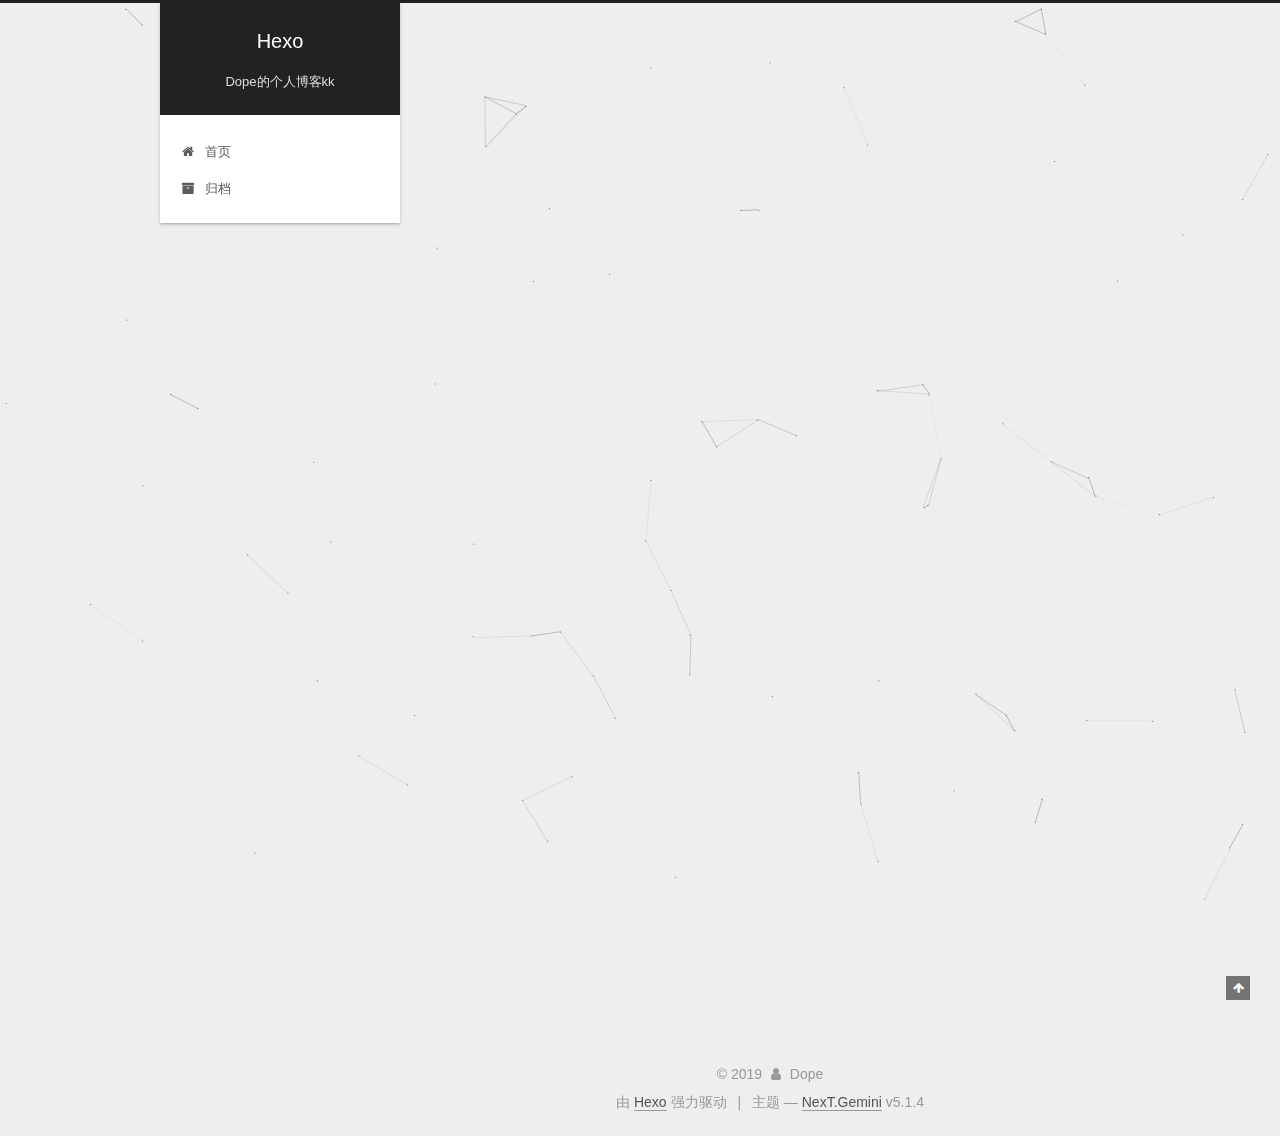
<file: index.html>
<!DOCTYPE html>



  


<html class="theme-next gemini use-motion" lang="zh-Hans">
<head><meta name="generator" content="Hexo 3.9.0">
  <meta charset="UTF-8">
<meta http-equiv="X-UA-Compatible" content="IE=edge">
<meta name="viewport" content="width=device-width, initial-scale=1, maximum-scale=1">
<meta name="theme-color" content="#222">









<meta http-equiv="Cache-Control" content="no-transform">
<meta http-equiv="Cache-Control" content="no-siteapp">
















  
  
  <link href="/lib/fancybox/source/jquery.fancybox.css?v=2.1.5" rel="stylesheet" type="text/css">







<link href="/lib/font-awesome/css/font-awesome.min.css?v=4.6.2" rel="stylesheet" type="text/css">

<link href="/css/main.css?v=5.1.4" rel="stylesheet" type="text/css">


  <link rel="apple-touch-icon" sizes="180x180" href="/images/apple-touch-icon-next.png?v=5.1.4">


  <link rel="icon" type="image/png" sizes="32x32" href="/images/favicon-32x32-next.png?v=5.1.4">


  <link rel="icon" type="image/png" sizes="16x16" href="/images/favicon-16x16-next.png?v=5.1.4">


  <link rel="mask-icon" href="/images/logo.svg?v=5.1.4" color="#222">





  <meta name="keywords" content="Hexo, NexT">










<meta name="description" content="Dope的个人博客">
<meta property="og:type" content="website">
<meta property="og:title" content="Hexo">
<meta property="og:url" content="http://yoursite.com/index.html">
<meta property="og:site_name" content="Hexo">
<meta property="og:description" content="Dope的个人博客">
<meta property="og:locale" content="zh-Hans">
<meta name="twitter:card" content="summary">
<meta name="twitter:title" content="Hexo">
<meta name="twitter:description" content="Dope的个人博客">



<script type="text/javascript" id="hexo.configurations">
  var NexT = window.NexT || {};
  var CONFIG = {
    root: '/',
    scheme: 'Gemini',
    version: '5.1.4',
    sidebar: {"position":"left","display":"post","offset":12,"b2t":false,"scrollpercent":false,"onmobile":false},
    fancybox: true,
    tabs: true,
    motion: {"enable":true,"async":false,"transition":{"post_block":"fadeIn","post_header":"slideDownIn","post_body":"slideDownIn","coll_header":"slideLeftIn","sidebar":"slideUpIn"}},
    duoshuo: {
      userId: '0',
      author: '博主'
    },
    algolia: {
      applicationID: '',
      apiKey: '',
      indexName: '',
      hits: {"per_page":10},
      labels: {"input_placeholder":"Search for Posts","hits_empty":"We didn't find any results for the search: ${query}","hits_stats":"${hits} results found in ${time} ms"}
    }
  };
</script>



  <link rel="canonical" href="http://yoursite.com/">





  <title>Hexo</title>
  








</head>

<body itemscope itemtype="http://schema.org/WebPage" lang="zh-Hans">

  
  
    
  

  <div class="container sidebar-position-left 
  page-home">
    <div class="headband"></div>

    <header id="header" class="header" itemscope itemtype="http://schema.org/WPHeader">
      <div class="header-inner"><div class="site-brand-wrapper">
  <div class="site-meta ">
    

    <div class="custom-logo-site-title">
      <a href="/" class="brand" rel="start">
        <span class="logo-line-before"><i></i></span>
        <span class="site-title">Hexo</span>
        <span class="logo-line-after"><i></i></span>
      </a>
    </div>
      
        <p class="site-subtitle">Dope的个人博客kk</p>
      
  </div>

  <div class="site-nav-toggle">
    <button>
      <span class="btn-bar"></span>
      <span class="btn-bar"></span>
      <span class="btn-bar"></span>
    </button>
  </div>
</div>

<nav class="site-nav">
  

  
    <ul id="menu" class="menu">
      
        
        <li class="menu-item menu-item-home">
          <a href="/" rel="section">
            
              <i class="menu-item-icon fa fa-fw fa-home"></i> <br>
            
            首页
          </a>
        </li>
      
        
        <li class="menu-item menu-item-archives">
          <a href="/archives/" rel="section">
            
              <i class="menu-item-icon fa fa-fw fa-archive"></i> <br>
            
            归档
          </a>
        </li>
      

      
    </ul>
  

  
</nav>



 </div>
    </header>

    <main id="main" class="main">
      <div class="main-inner">
        <div class="content-wrap">
          <div id="content" class="content">
            
  <section id="posts" class="posts-expand">
    
      

  

  
  
  

  <article class="post post-type-normal" itemscope itemtype="http://schema.org/Article">
  
  
  
  <div class="post-block">
    <link itemprop="mainEntityOfPage" href="http://yoursite.com/2019/09/20/hello-world/">

    <span hidden itemprop="author" itemscope itemtype="http://schema.org/Person">
      <meta itemprop="name" content="Dope">
      <meta itemprop="description" content>
      <meta itemprop="image" content="/images/avatar.gif">
    </span>

    <span hidden itemprop="publisher" itemscope itemtype="http://schema.org/Organization">
      <meta itemprop="name" content="Hexo">
    </span>

    
      <header class="post-header">

        
        
          <h1 class="post-title" itemprop="name headline">
                
                <a class="post-title-link" href="/2019/09/20/hello-world/" itemprop="url">Hello World</a></h1>
        

        <div class="post-meta">
          <span class="post-time">
            
              <span class="post-meta-item-icon">
                <i class="fa fa-calendar-o"></i>
              </span>
              
                <span class="post-meta-item-text">发表于</span>
              
              <time title="创建于" itemprop="dateCreated datePublished" datetime="2019-09-20T11:30:56+08:00">
                2019-09-20
              </time>
            

            

            
          </span>

          

          
            
          

          
          

          

          

          

        </div>
      </header>
    

    
    
    
    <div class="post-body" itemprop="articleBody">

      
      

      
        
          
            <p>Welcome to <a href="https://hexo.io/" target="_blank" rel="noopener">Hexo</a>! This is your very first post. Check <a href="https://hexo.io/docs/" target="_blank" rel="noopener">documentation</a> for more info. If you get any problems when using Hexo, you can find the answer in <a href="https://hexo.io/docs/troubleshooting.html" target="_blank" rel="noopener">troubleshooting</a> or you can ask me on <a href="https://github.com/hexojs/hexo/issues" target="_blank" rel="noopener">GitHub</a>.</p>
<h2 id="Quick-Start"><a href="#Quick-Start" class="headerlink" title="Quick Start"></a>Quick Start</h2><h3 id="Create-a-new-post"><a href="#Create-a-new-post" class="headerlink" title="Create a new post"></a>Create a new post</h3><figure class="highlight bash"><table><tr><td class="gutter"><pre><span class="line">1</span><br></pre></td><td class="code"><pre><span class="line">$ hexo new <span class="string">"My New Post"</span></span><br></pre></td></tr></table></figure>

<p>More info: <a href="https://hexo.io/docs/writing.html" target="_blank" rel="noopener">Writing</a></p>
<h3 id="Run-server"><a href="#Run-server" class="headerlink" title="Run server"></a>Run server</h3><figure class="highlight bash"><table><tr><td class="gutter"><pre><span class="line">1</span><br></pre></td><td class="code"><pre><span class="line">$ hexo server</span><br></pre></td></tr></table></figure>

<p>More info: <a href="https://hexo.io/docs/server.html" target="_blank" rel="noopener">Server</a></p>
<h3 id="Generate-static-files"><a href="#Generate-static-files" class="headerlink" title="Generate static files"></a>Generate static files</h3><figure class="highlight bash"><table><tr><td class="gutter"><pre><span class="line">1</span><br></pre></td><td class="code"><pre><span class="line">$ hexo generate</span><br></pre></td></tr></table></figure>

<p>More info: <a href="https://hexo.io/docs/generating.html" target="_blank" rel="noopener">Generating</a></p>
<h3 id="Deploy-to-remote-sites"><a href="#Deploy-to-remote-sites" class="headerlink" title="Deploy to remote sites"></a>Deploy to remote sites</h3><figure class="highlight bash"><table><tr><td class="gutter"><pre><span class="line">1</span><br></pre></td><td class="code"><pre><span class="line">$ hexo deploy</span><br></pre></td></tr></table></figure>

<p>More info: <a href="https://hexo.io/docs/deployment.html" target="_blank" rel="noopener">Deployment</a></p>

          
        
      
    </div>
    
    
    

    

    

    

    <footer class="post-footer">
      

      

      

      
      
        <div class="post-eof"></div>
      
    </footer>
  </div>
  
  
  
  </article>


    
  </section>

  


          </div>
          


          

        </div>
        
          
  
  <div class="sidebar-toggle">
    <div class="sidebar-toggle-line-wrap">
      <span class="sidebar-toggle-line sidebar-toggle-line-first"></span>
      <span class="sidebar-toggle-line sidebar-toggle-line-middle"></span>
      <span class="sidebar-toggle-line sidebar-toggle-line-last"></span>
    </div>
  </div>

  <aside id="sidebar" class="sidebar">
    
    <div class="sidebar-inner">

      

      

      <section class="site-overview-wrap sidebar-panel sidebar-panel-active">
        <div class="site-overview">
          <div class="site-author motion-element" itemprop="author" itemscope itemtype="http://schema.org/Person">
            
              <p class="site-author-name" itemprop="name">Dope</p>
              <p class="site-description motion-element" itemprop="description">Dope的个人博客</p>
          </div>

          <nav class="site-state motion-element">

            
              <div class="site-state-item site-state-posts">
              
                <a href="/archives/">
              
                  <span class="site-state-item-count">1</span>
                  <span class="site-state-item-name">日志</span>
                </a>
              </div>
            

            

            

          </nav>

          

          

          
          

          
          

          

        </div>
      </section>

      

      

    </div>
  </aside>


        
      </div>
    </main>

    <footer id="footer" class="footer">
      <div class="footer-inner">
        <div class="copyright">&copy; <span itemprop="copyrightYear">2019</span>
  <span class="with-love">
    <i class="fa fa-user"></i>
  </span>
  <span class="author" itemprop="copyrightHolder">Dope</span>

  
</div>


  <div class="powered-by">由 <a class="theme-link" target="_blank" href="https://hexo.io">Hexo</a> 强力驱动</div>



  <span class="post-meta-divider">|</span>



  <div class="theme-info">主题 &mdash; <a class="theme-link" target="_blank" href="https://github.com/iissnan/hexo-theme-next">NexT.Gemini</a> v5.1.4</div>




        







        
      </div>
    </footer>

    
      <div class="back-to-top">
        <i class="fa fa-arrow-up"></i>
        
      </div>
    

    

  </div>

  

<script type="text/javascript">
  if (Object.prototype.toString.call(window.Promise) !== '[object Function]') {
    window.Promise = null;
  }
</script>









  


  











  
  
    <script type="text/javascript" src="/lib/jquery/index.js?v=2.1.3"></script>
  

  
  
    <script type="text/javascript" src="/lib/fastclick/lib/fastclick.min.js?v=1.0.6"></script>
  

  
  
    <script type="text/javascript" src="/lib/jquery_lazyload/jquery.lazyload.js?v=1.9.7"></script>
  

  
  
    <script type="text/javascript" src="/lib/velocity/velocity.min.js?v=1.2.1"></script>
  

  
  
    <script type="text/javascript" src="/lib/velocity/velocity.ui.min.js?v=1.2.1"></script>
  

  
  
    <script type="text/javascript" src="/lib/fancybox/source/jquery.fancybox.pack.js?v=2.1.5"></script>
  

  
  
    <script type="text/javascript" src="/lib/canvas-nest/canvas-nest.min.js"></script>
  


  


  <script type="text/javascript" src="/js/src/utils.js?v=5.1.4"></script>

  <script type="text/javascript" src="/js/src/motion.js?v=5.1.4"></script>



  
  


  <script type="text/javascript" src="/js/src/affix.js?v=5.1.4"></script>

  <script type="text/javascript" src="/js/src/schemes/pisces.js?v=5.1.4"></script>



  

  


  <script type="text/javascript" src="/js/src/bootstrap.js?v=5.1.4"></script>



  


  




	





  





  












  





  

  

  

  
  

  

  

  

</body>
</html>
</file>
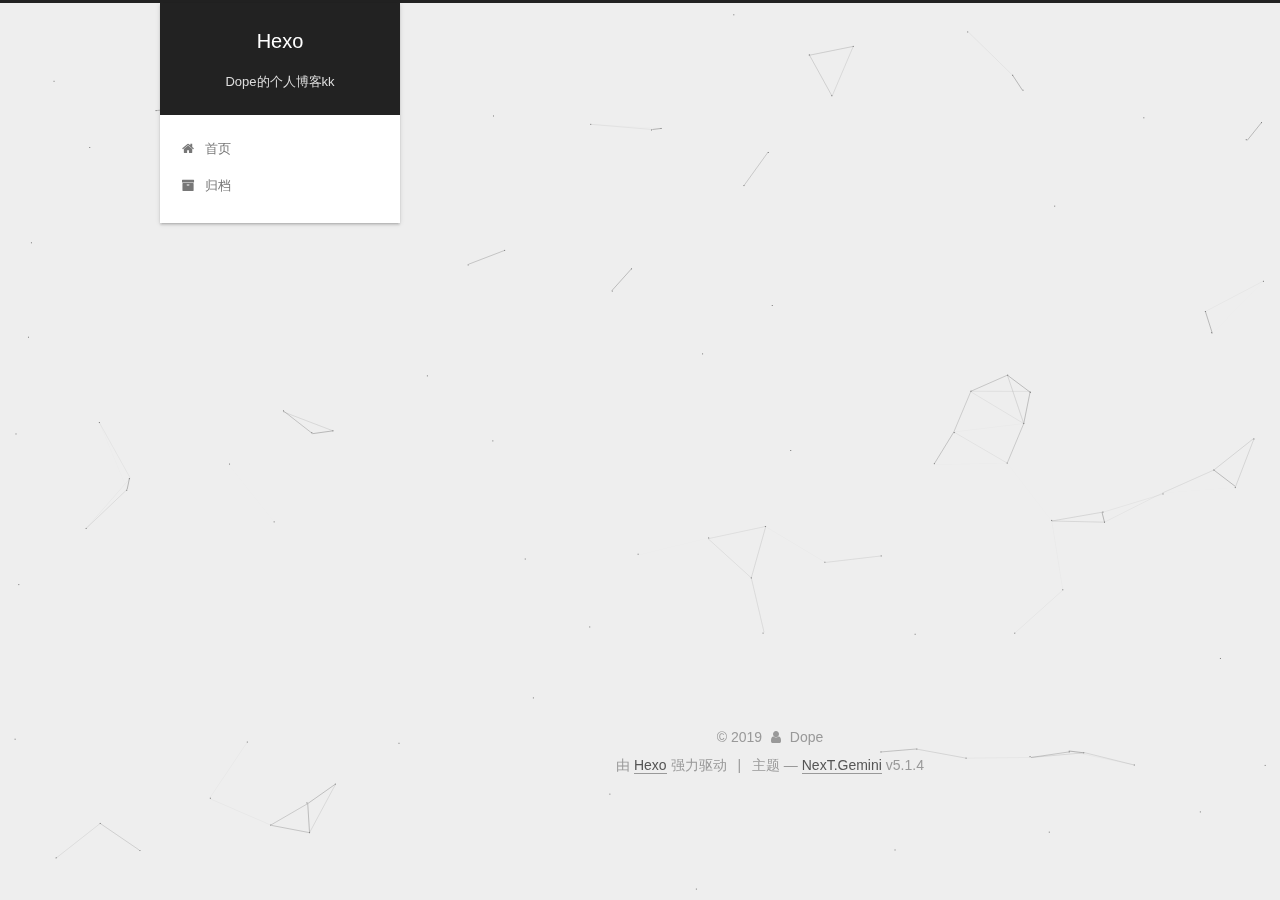
<file: archives/index.html>
<!DOCTYPE html>



  


<html class="theme-next gemini use-motion" lang="zh-Hans">
<head><meta name="generator" content="Hexo 3.9.0">
  <meta charset="UTF-8">
<meta http-equiv="X-UA-Compatible" content="IE=edge">
<meta name="viewport" content="width=device-width, initial-scale=1, maximum-scale=1">
<meta name="theme-color" content="#222">









<meta http-equiv="Cache-Control" content="no-transform">
<meta http-equiv="Cache-Control" content="no-siteapp">
















  
  
  <link href="/lib/fancybox/source/jquery.fancybox.css?v=2.1.5" rel="stylesheet" type="text/css">







<link href="/lib/font-awesome/css/font-awesome.min.css?v=4.6.2" rel="stylesheet" type="text/css">

<link href="/css/main.css?v=5.1.4" rel="stylesheet" type="text/css">


  <link rel="apple-touch-icon" sizes="180x180" href="/images/apple-touch-icon-next.png?v=5.1.4">


  <link rel="icon" type="image/png" sizes="32x32" href="/images/favicon-32x32-next.png?v=5.1.4">


  <link rel="icon" type="image/png" sizes="16x16" href="/images/favicon-16x16-next.png?v=5.1.4">


  <link rel="mask-icon" href="/images/logo.svg?v=5.1.4" color="#222">





  <meta name="keywords" content="Hexo, NexT">










<meta name="description" content="Dope的个人博客">
<meta property="og:type" content="website">
<meta property="og:title" content="Hexo">
<meta property="og:url" content="http://yoursite.com/archives/index.html">
<meta property="og:site_name" content="Hexo">
<meta property="og:description" content="Dope的个人博客">
<meta property="og:locale" content="zh-Hans">
<meta name="twitter:card" content="summary">
<meta name="twitter:title" content="Hexo">
<meta name="twitter:description" content="Dope的个人博客">



<script type="text/javascript" id="hexo.configurations">
  var NexT = window.NexT || {};
  var CONFIG = {
    root: '/',
    scheme: 'Gemini',
    version: '5.1.4',
    sidebar: {"position":"left","display":"post","offset":12,"b2t":false,"scrollpercent":false,"onmobile":false},
    fancybox: true,
    tabs: true,
    motion: {"enable":true,"async":false,"transition":{"post_block":"fadeIn","post_header":"slideDownIn","post_body":"slideDownIn","coll_header":"slideLeftIn","sidebar":"slideUpIn"}},
    duoshuo: {
      userId: '0',
      author: '博主'
    },
    algolia: {
      applicationID: '',
      apiKey: '',
      indexName: '',
      hits: {"per_page":10},
      labels: {"input_placeholder":"Search for Posts","hits_empty":"We didn't find any results for the search: ${query}","hits_stats":"${hits} results found in ${time} ms"}
    }
  };
</script>



  <link rel="canonical" href="http://yoursite.com/archives/">





  <title>归档 | Hexo</title>
  








</head>

<body itemscope itemtype="http://schema.org/WebPage" lang="zh-Hans">

  
  
    
  

  <div class="container sidebar-position-left page-archive">
    <div class="headband"></div>

    <header id="header" class="header" itemscope itemtype="http://schema.org/WPHeader">
      <div class="header-inner"><div class="site-brand-wrapper">
  <div class="site-meta ">
    

    <div class="custom-logo-site-title">
      <a href="/" class="brand" rel="start">
        <span class="logo-line-before"><i></i></span>
        <span class="site-title">Hexo</span>
        <span class="logo-line-after"><i></i></span>
      </a>
    </div>
      
        <p class="site-subtitle">Dope的个人博客kk</p>
      
  </div>

  <div class="site-nav-toggle">
    <button>
      <span class="btn-bar"></span>
      <span class="btn-bar"></span>
      <span class="btn-bar"></span>
    </button>
  </div>
</div>

<nav class="site-nav">
  

  
    <ul id="menu" class="menu">
      
        
        <li class="menu-item menu-item-home">
          <a href="/" rel="section">
            
              <i class="menu-item-icon fa fa-fw fa-home"></i> <br>
            
            首页
          </a>
        </li>
      
        
        <li class="menu-item menu-item-archives">
          <a href="/archives/" rel="section">
            
              <i class="menu-item-icon fa fa-fw fa-archive"></i> <br>
            
            归档
          </a>
        </li>
      

      
    </ul>
  

  
</nav>



 </div>
    </header>

    <main id="main" class="main">
      <div class="main-inner">
        <div class="content-wrap">
          <div id="content" class="content">
            

  
  
  
  <div class="post-block archive">
    <div id="posts" class="posts-collapse">
      <span class="archive-move-on"></span>

      <span class="archive-page-counter">
        
        
        
          
        
        嗯..! 目前共计 1 篇日志。 继续努力。
      </span>

      

        
        
        

        
          
          <div class="collection-title">
            <h1 class="archive-year" id="archive-year-2019">2019</h1>
          </div>
        
        

        

  <article class="post post-type-normal" itemscope itemtype="http://schema.org/Article">
    <header class="post-header">

      <h2 class="post-title">
        
            <a class="post-title-link" href="/2019/09/20/hello-world/" itemprop="url">
              
                <span itemprop="name">Hello World</span>
              
            </a>
        
      </h2>

      <div class="post-meta">
        <time class="post-time" itemprop="dateCreated" datetime="2019-09-20T11:30:56+08:00" content="2019-09-20">
          09-20
        </time>
      </div>

    </header>
  </article>



      

    </div>
  </div>
  
  
  

  



          </div>
          


          

        </div>
        
          
  
  <div class="sidebar-toggle">
    <div class="sidebar-toggle-line-wrap">
      <span class="sidebar-toggle-line sidebar-toggle-line-first"></span>
      <span class="sidebar-toggle-line sidebar-toggle-line-middle"></span>
      <span class="sidebar-toggle-line sidebar-toggle-line-last"></span>
    </div>
  </div>

  <aside id="sidebar" class="sidebar">
    
    <div class="sidebar-inner">

      

      

      <section class="site-overview-wrap sidebar-panel sidebar-panel-active">
        <div class="site-overview">
          <div class="site-author motion-element" itemprop="author" itemscope itemtype="http://schema.org/Person">
            
              <p class="site-author-name" itemprop="name">Dope</p>
              <p class="site-description motion-element" itemprop="description">Dope的个人博客</p>
          </div>

          <nav class="site-state motion-element">

            
              <div class="site-state-item site-state-posts">
              
                <a href="/archives/">
              
                  <span class="site-state-item-count">1</span>
                  <span class="site-state-item-name">日志</span>
                </a>
              </div>
            

            

            

          </nav>

          

          

          
          

          
          

          

        </div>
      </section>

      

      

    </div>
  </aside>


        
      </div>
    </main>

    <footer id="footer" class="footer">
      <div class="footer-inner">
        <div class="copyright">&copy; <span itemprop="copyrightYear">2019</span>
  <span class="with-love">
    <i class="fa fa-user"></i>
  </span>
  <span class="author" itemprop="copyrightHolder">Dope</span>

  
</div>


  <div class="powered-by">由 <a class="theme-link" target="_blank" href="https://hexo.io">Hexo</a> 强力驱动</div>



  <span class="post-meta-divider">|</span>



  <div class="theme-info">主题 &mdash; <a class="theme-link" target="_blank" href="https://github.com/iissnan/hexo-theme-next">NexT.Gemini</a> v5.1.4</div>




        







        
      </div>
    </footer>

    
      <div class="back-to-top">
        <i class="fa fa-arrow-up"></i>
        
      </div>
    

    

  </div>

  

<script type="text/javascript">
  if (Object.prototype.toString.call(window.Promise) !== '[object Function]') {
    window.Promise = null;
  }
</script>









  


  











  
  
    <script type="text/javascript" src="/lib/jquery/index.js?v=2.1.3"></script>
  

  
  
    <script type="text/javascript" src="/lib/fastclick/lib/fastclick.min.js?v=1.0.6"></script>
  

  
  
    <script type="text/javascript" src="/lib/jquery_lazyload/jquery.lazyload.js?v=1.9.7"></script>
  

  
  
    <script type="text/javascript" src="/lib/velocity/velocity.min.js?v=1.2.1"></script>
  

  
  
    <script type="text/javascript" src="/lib/velocity/velocity.ui.min.js?v=1.2.1"></script>
  

  
  
    <script type="text/javascript" src="/lib/fancybox/source/jquery.fancybox.pack.js?v=2.1.5"></script>
  

  
  
    <script type="text/javascript" src="/lib/canvas-nest/canvas-nest.min.js"></script>
  


  


  <script type="text/javascript" src="/js/src/utils.js?v=5.1.4"></script>

  <script type="text/javascript" src="/js/src/motion.js?v=5.1.4"></script>



  
  


  <script type="text/javascript" src="/js/src/affix.js?v=5.1.4"></script>

  <script type="text/javascript" src="/js/src/schemes/pisces.js?v=5.1.4"></script>



  

  


  <script type="text/javascript" src="/js/src/bootstrap.js?v=5.1.4"></script>



  


  




	





  





  












  





  

  

  

  
  

  

  

  

</body>
</html>
</file>
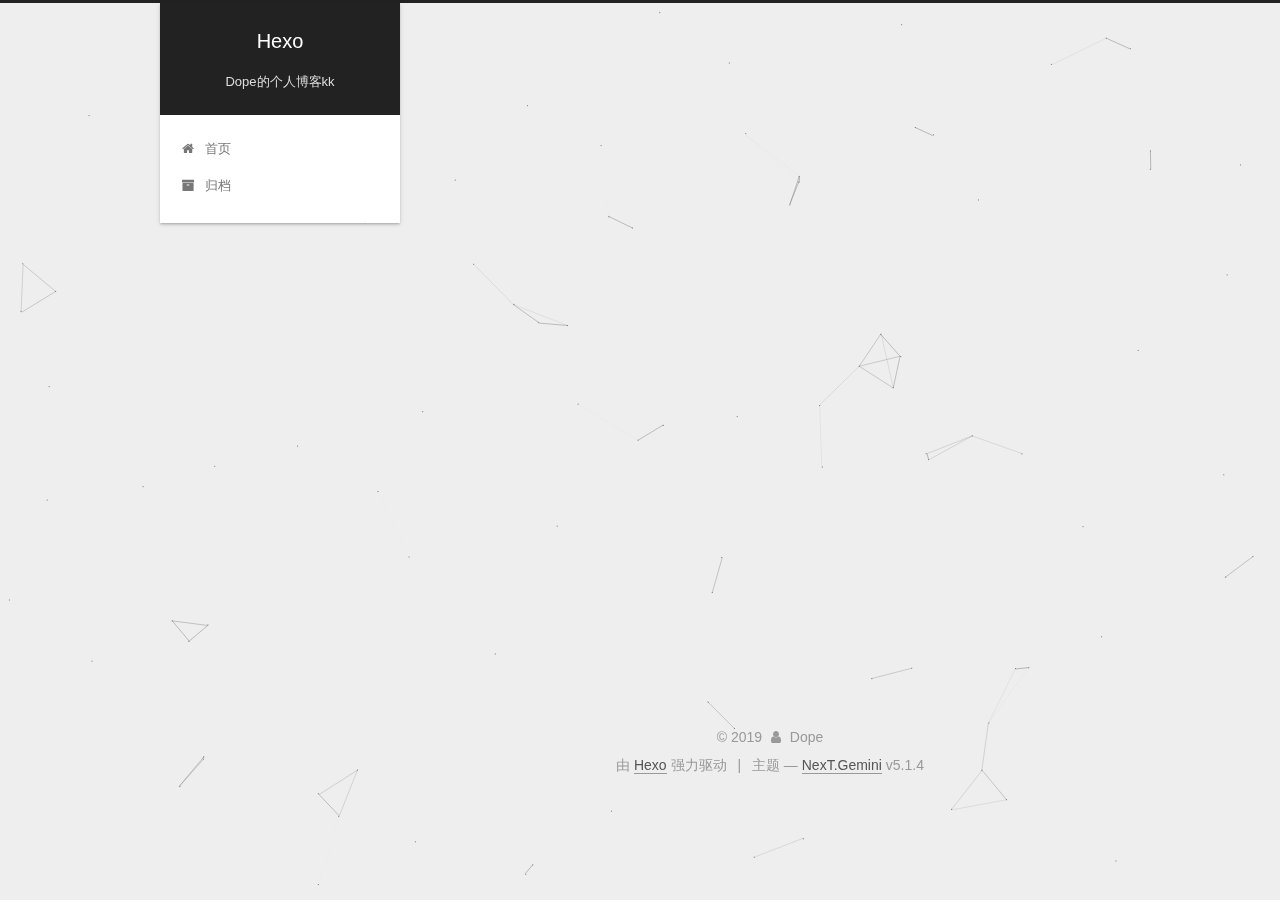
<file: archives/2019/index.html>
<!DOCTYPE html>



  


<html class="theme-next gemini use-motion" lang="zh-Hans">
<head><meta name="generator" content="Hexo 3.9.0">
  <meta charset="UTF-8">
<meta http-equiv="X-UA-Compatible" content="IE=edge">
<meta name="viewport" content="width=device-width, initial-scale=1, maximum-scale=1">
<meta name="theme-color" content="#222">









<meta http-equiv="Cache-Control" content="no-transform">
<meta http-equiv="Cache-Control" content="no-siteapp">
















  
  
  <link href="/lib/fancybox/source/jquery.fancybox.css?v=2.1.5" rel="stylesheet" type="text/css">







<link href="/lib/font-awesome/css/font-awesome.min.css?v=4.6.2" rel="stylesheet" type="text/css">

<link href="/css/main.css?v=5.1.4" rel="stylesheet" type="text/css">


  <link rel="apple-touch-icon" sizes="180x180" href="/images/apple-touch-icon-next.png?v=5.1.4">


  <link rel="icon" type="image/png" sizes="32x32" href="/images/favicon-32x32-next.png?v=5.1.4">


  <link rel="icon" type="image/png" sizes="16x16" href="/images/favicon-16x16-next.png?v=5.1.4">


  <link rel="mask-icon" href="/images/logo.svg?v=5.1.4" color="#222">





  <meta name="keywords" content="Hexo, NexT">










<meta name="description" content="Dope的个人博客">
<meta property="og:type" content="website">
<meta property="og:title" content="Hexo">
<meta property="og:url" content="http://yoursite.com/archives/2019/index.html">
<meta property="og:site_name" content="Hexo">
<meta property="og:description" content="Dope的个人博客">
<meta property="og:locale" content="zh-Hans">
<meta name="twitter:card" content="summary">
<meta name="twitter:title" content="Hexo">
<meta name="twitter:description" content="Dope的个人博客">



<script type="text/javascript" id="hexo.configurations">
  var NexT = window.NexT || {};
  var CONFIG = {
    root: '/',
    scheme: 'Gemini',
    version: '5.1.4',
    sidebar: {"position":"left","display":"post","offset":12,"b2t":false,"scrollpercent":false,"onmobile":false},
    fancybox: true,
    tabs: true,
    motion: {"enable":true,"async":false,"transition":{"post_block":"fadeIn","post_header":"slideDownIn","post_body":"slideDownIn","coll_header":"slideLeftIn","sidebar":"slideUpIn"}},
    duoshuo: {
      userId: '0',
      author: '博主'
    },
    algolia: {
      applicationID: '',
      apiKey: '',
      indexName: '',
      hits: {"per_page":10},
      labels: {"input_placeholder":"Search for Posts","hits_empty":"We didn't find any results for the search: ${query}","hits_stats":"${hits} results found in ${time} ms"}
    }
  };
</script>



  <link rel="canonical" href="http://yoursite.com/archives/2019/">





  <title>归档 | Hexo</title>
  








</head>

<body itemscope itemtype="http://schema.org/WebPage" lang="zh-Hans">

  
  
    
  

  <div class="container sidebar-position-left page-archive">
    <div class="headband"></div>

    <header id="header" class="header" itemscope itemtype="http://schema.org/WPHeader">
      <div class="header-inner"><div class="site-brand-wrapper">
  <div class="site-meta ">
    

    <div class="custom-logo-site-title">
      <a href="/" class="brand" rel="start">
        <span class="logo-line-before"><i></i></span>
        <span class="site-title">Hexo</span>
        <span class="logo-line-after"><i></i></span>
      </a>
    </div>
      
        <p class="site-subtitle">Dope的个人博客kk</p>
      
  </div>

  <div class="site-nav-toggle">
    <button>
      <span class="btn-bar"></span>
      <span class="btn-bar"></span>
      <span class="btn-bar"></span>
    </button>
  </div>
</div>

<nav class="site-nav">
  

  
    <ul id="menu" class="menu">
      
        
        <li class="menu-item menu-item-home">
          <a href="/" rel="section">
            
              <i class="menu-item-icon fa fa-fw fa-home"></i> <br>
            
            首页
          </a>
        </li>
      
        
        <li class="menu-item menu-item-archives">
          <a href="/archives/" rel="section">
            
              <i class="menu-item-icon fa fa-fw fa-archive"></i> <br>
            
            归档
          </a>
        </li>
      

      
    </ul>
  

  
</nav>



 </div>
    </header>

    <main id="main" class="main">
      <div class="main-inner">
        <div class="content-wrap">
          <div id="content" class="content">
            

  
  
  
  <div class="post-block archive">
    <div id="posts" class="posts-collapse">
      <span class="archive-move-on"></span>

      <span class="archive-page-counter">
        
        
        
          
        
        嗯..! 目前共计 1 篇日志。 继续努力。
      </span>

      

        
        
        

        
          
          <div class="collection-title">
            <h1 class="archive-year" id="archive-year-2019">2019</h1>
          </div>
        
        

        

  <article class="post post-type-normal" itemscope itemtype="http://schema.org/Article">
    <header class="post-header">

      <h2 class="post-title">
        
            <a class="post-title-link" href="/2019/09/20/hello-world/" itemprop="url">
              
                <span itemprop="name">Hello World</span>
              
            </a>
        
      </h2>

      <div class="post-meta">
        <time class="post-time" itemprop="dateCreated" datetime="2019-09-20T11:30:56+08:00" content="2019-09-20">
          09-20
        </time>
      </div>

    </header>
  </article>



      

    </div>
  </div>
  
  
  

  



          </div>
          


          

        </div>
        
          
  
  <div class="sidebar-toggle">
    <div class="sidebar-toggle-line-wrap">
      <span class="sidebar-toggle-line sidebar-toggle-line-first"></span>
      <span class="sidebar-toggle-line sidebar-toggle-line-middle"></span>
      <span class="sidebar-toggle-line sidebar-toggle-line-last"></span>
    </div>
  </div>

  <aside id="sidebar" class="sidebar">
    
    <div class="sidebar-inner">

      

      

      <section class="site-overview-wrap sidebar-panel sidebar-panel-active">
        <div class="site-overview">
          <div class="site-author motion-element" itemprop="author" itemscope itemtype="http://schema.org/Person">
            
              <p class="site-author-name" itemprop="name">Dope</p>
              <p class="site-description motion-element" itemprop="description">Dope的个人博客</p>
          </div>

          <nav class="site-state motion-element">

            
              <div class="site-state-item site-state-posts">
              
                <a href="/archives/">
              
                  <span class="site-state-item-count">1</span>
                  <span class="site-state-item-name">日志</span>
                </a>
              </div>
            

            

            

          </nav>

          

          

          
          

          
          

          

        </div>
      </section>

      

      

    </div>
  </aside>


        
      </div>
    </main>

    <footer id="footer" class="footer">
      <div class="footer-inner">
        <div class="copyright">&copy; <span itemprop="copyrightYear">2019</span>
  <span class="with-love">
    <i class="fa fa-user"></i>
  </span>
  <span class="author" itemprop="copyrightHolder">Dope</span>

  
</div>


  <div class="powered-by">由 <a class="theme-link" target="_blank" href="https://hexo.io">Hexo</a> 强力驱动</div>



  <span class="post-meta-divider">|</span>



  <div class="theme-info">主题 &mdash; <a class="theme-link" target="_blank" href="https://github.com/iissnan/hexo-theme-next">NexT.Gemini</a> v5.1.4</div>




        







        
      </div>
    </footer>

    
      <div class="back-to-top">
        <i class="fa fa-arrow-up"></i>
        
      </div>
    

    

  </div>

  

<script type="text/javascript">
  if (Object.prototype.toString.call(window.Promise) !== '[object Function]') {
    window.Promise = null;
  }
</script>









  


  











  
  
    <script type="text/javascript" src="/lib/jquery/index.js?v=2.1.3"></script>
  

  
  
    <script type="text/javascript" src="/lib/fastclick/lib/fastclick.min.js?v=1.0.6"></script>
  

  
  
    <script type="text/javascript" src="/lib/jquery_lazyload/jquery.lazyload.js?v=1.9.7"></script>
  

  
  
    <script type="text/javascript" src="/lib/velocity/velocity.min.js?v=1.2.1"></script>
  

  
  
    <script type="text/javascript" src="/lib/velocity/velocity.ui.min.js?v=1.2.1"></script>
  

  
  
    <script type="text/javascript" src="/lib/fancybox/source/jquery.fancybox.pack.js?v=2.1.5"></script>
  

  
  
    <script type="text/javascript" src="/lib/canvas-nest/canvas-nest.min.js"></script>
  


  


  <script type="text/javascript" src="/js/src/utils.js?v=5.1.4"></script>

  <script type="text/javascript" src="/js/src/motion.js?v=5.1.4"></script>



  
  


  <script type="text/javascript" src="/js/src/affix.js?v=5.1.4"></script>

  <script type="text/javascript" src="/js/src/schemes/pisces.js?v=5.1.4"></script>



  

  


  <script type="text/javascript" src="/js/src/bootstrap.js?v=5.1.4"></script>



  


  




	





  





  












  





  

  

  

  
  

  

  

  

</body>
</html>
</file>
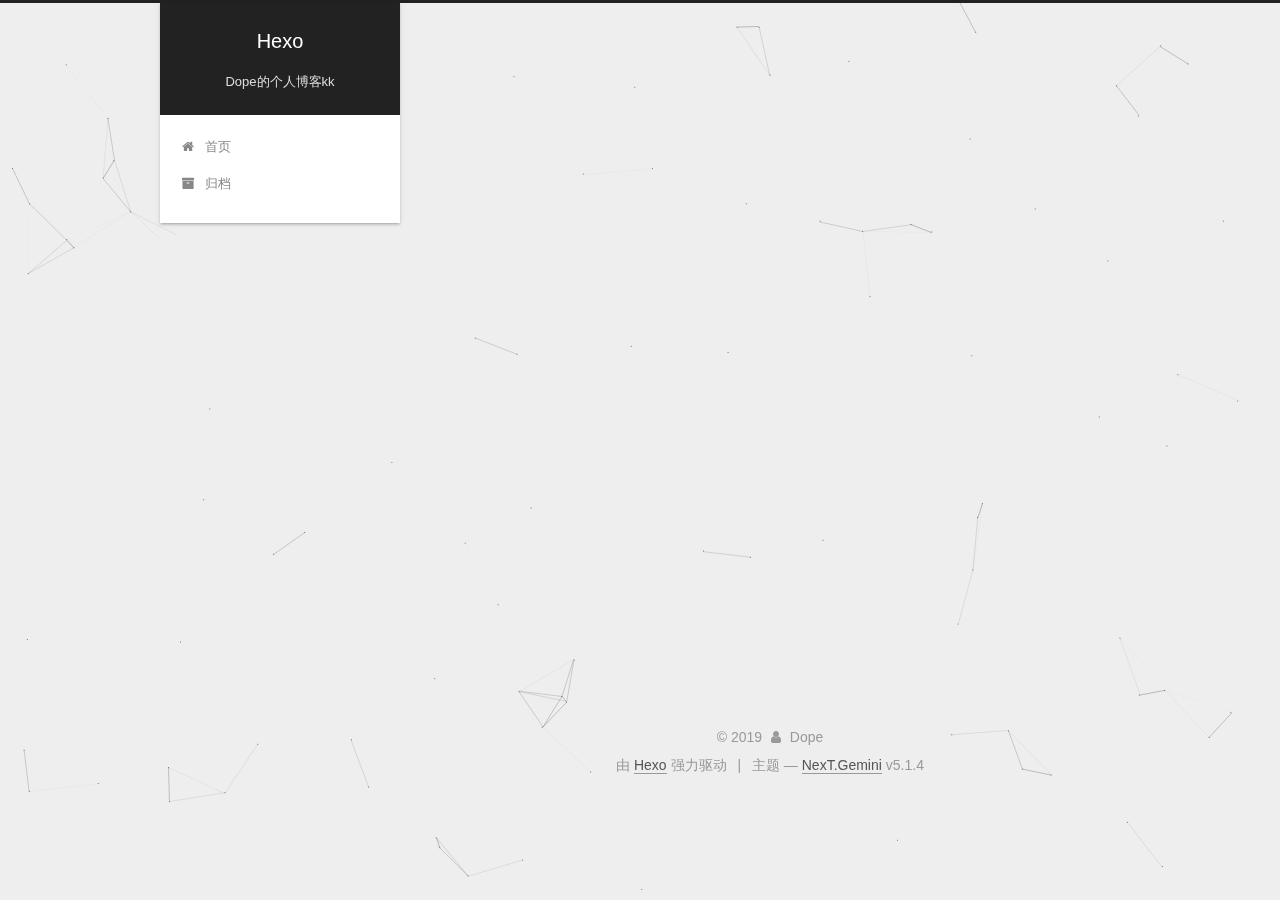
<file: archives/2019/09/index.html>
<!DOCTYPE html>



  


<html class="theme-next gemini use-motion" lang="zh-Hans">
<head><meta name="generator" content="Hexo 3.9.0">
  <meta charset="UTF-8">
<meta http-equiv="X-UA-Compatible" content="IE=edge">
<meta name="viewport" content="width=device-width, initial-scale=1, maximum-scale=1">
<meta name="theme-color" content="#222">









<meta http-equiv="Cache-Control" content="no-transform">
<meta http-equiv="Cache-Control" content="no-siteapp">
















  
  
  <link href="/lib/fancybox/source/jquery.fancybox.css?v=2.1.5" rel="stylesheet" type="text/css">







<link href="/lib/font-awesome/css/font-awesome.min.css?v=4.6.2" rel="stylesheet" type="text/css">

<link href="/css/main.css?v=5.1.4" rel="stylesheet" type="text/css">


  <link rel="apple-touch-icon" sizes="180x180" href="/images/apple-touch-icon-next.png?v=5.1.4">


  <link rel="icon" type="image/png" sizes="32x32" href="/images/favicon-32x32-next.png?v=5.1.4">


  <link rel="icon" type="image/png" sizes="16x16" href="/images/favicon-16x16-next.png?v=5.1.4">


  <link rel="mask-icon" href="/images/logo.svg?v=5.1.4" color="#222">





  <meta name="keywords" content="Hexo, NexT">










<meta name="description" content="Dope的个人博客">
<meta property="og:type" content="website">
<meta property="og:title" content="Hexo">
<meta property="og:url" content="http://yoursite.com/archives/2019/09/index.html">
<meta property="og:site_name" content="Hexo">
<meta property="og:description" content="Dope的个人博客">
<meta property="og:locale" content="zh-Hans">
<meta name="twitter:card" content="summary">
<meta name="twitter:title" content="Hexo">
<meta name="twitter:description" content="Dope的个人博客">



<script type="text/javascript" id="hexo.configurations">
  var NexT = window.NexT || {};
  var CONFIG = {
    root: '/',
    scheme: 'Gemini',
    version: '5.1.4',
    sidebar: {"position":"left","display":"post","offset":12,"b2t":false,"scrollpercent":false,"onmobile":false},
    fancybox: true,
    tabs: true,
    motion: {"enable":true,"async":false,"transition":{"post_block":"fadeIn","post_header":"slideDownIn","post_body":"slideDownIn","coll_header":"slideLeftIn","sidebar":"slideUpIn"}},
    duoshuo: {
      userId: '0',
      author: '博主'
    },
    algolia: {
      applicationID: '',
      apiKey: '',
      indexName: '',
      hits: {"per_page":10},
      labels: {"input_placeholder":"Search for Posts","hits_empty":"We didn't find any results for the search: ${query}","hits_stats":"${hits} results found in ${time} ms"}
    }
  };
</script>



  <link rel="canonical" href="http://yoursite.com/archives/2019/09/">





  <title>归档 | Hexo</title>
  








</head>

<body itemscope itemtype="http://schema.org/WebPage" lang="zh-Hans">

  
  
    
  

  <div class="container sidebar-position-left page-archive">
    <div class="headband"></div>

    <header id="header" class="header" itemscope itemtype="http://schema.org/WPHeader">
      <div class="header-inner"><div class="site-brand-wrapper">
  <div class="site-meta ">
    

    <div class="custom-logo-site-title">
      <a href="/" class="brand" rel="start">
        <span class="logo-line-before"><i></i></span>
        <span class="site-title">Hexo</span>
        <span class="logo-line-after"><i></i></span>
      </a>
    </div>
      
        <p class="site-subtitle">Dope的个人博客kk</p>
      
  </div>

  <div class="site-nav-toggle">
    <button>
      <span class="btn-bar"></span>
      <span class="btn-bar"></span>
      <span class="btn-bar"></span>
    </button>
  </div>
</div>

<nav class="site-nav">
  

  
    <ul id="menu" class="menu">
      
        
        <li class="menu-item menu-item-home">
          <a href="/" rel="section">
            
              <i class="menu-item-icon fa fa-fw fa-home"></i> <br>
            
            首页
          </a>
        </li>
      
        
        <li class="menu-item menu-item-archives">
          <a href="/archives/" rel="section">
            
              <i class="menu-item-icon fa fa-fw fa-archive"></i> <br>
            
            归档
          </a>
        </li>
      

      
    </ul>
  

  
</nav>



 </div>
    </header>

    <main id="main" class="main">
      <div class="main-inner">
        <div class="content-wrap">
          <div id="content" class="content">
            

  
  
  
  <div class="post-block archive">
    <div id="posts" class="posts-collapse">
      <span class="archive-move-on"></span>

      <span class="archive-page-counter">
        
        
        
          
        
        嗯..! 目前共计 1 篇日志。 继续努力。
      </span>

      

        
        
        

        
          
          <div class="collection-title">
            <h1 class="archive-year" id="archive-year-2019">2019</h1>
          </div>
        
        

        

  <article class="post post-type-normal" itemscope itemtype="http://schema.org/Article">
    <header class="post-header">

      <h2 class="post-title">
        
            <a class="post-title-link" href="/2019/09/20/hello-world/" itemprop="url">
              
                <span itemprop="name">Hello World</span>
              
            </a>
        
      </h2>

      <div class="post-meta">
        <time class="post-time" itemprop="dateCreated" datetime="2019-09-20T11:30:56+08:00" content="2019-09-20">
          09-20
        </time>
      </div>

    </header>
  </article>



      

    </div>
  </div>
  
  
  

  



          </div>
          


          

        </div>
        
          
  
  <div class="sidebar-toggle">
    <div class="sidebar-toggle-line-wrap">
      <span class="sidebar-toggle-line sidebar-toggle-line-first"></span>
      <span class="sidebar-toggle-line sidebar-toggle-line-middle"></span>
      <span class="sidebar-toggle-line sidebar-toggle-line-last"></span>
    </div>
  </div>

  <aside id="sidebar" class="sidebar">
    
    <div class="sidebar-inner">

      

      

      <section class="site-overview-wrap sidebar-panel sidebar-panel-active">
        <div class="site-overview">
          <div class="site-author motion-element" itemprop="author" itemscope itemtype="http://schema.org/Person">
            
              <p class="site-author-name" itemprop="name">Dope</p>
              <p class="site-description motion-element" itemprop="description">Dope的个人博客</p>
          </div>

          <nav class="site-state motion-element">

            
              <div class="site-state-item site-state-posts">
              
                <a href="/archives/">
              
                  <span class="site-state-item-count">1</span>
                  <span class="site-state-item-name">日志</span>
                </a>
              </div>
            

            

            

          </nav>

          

          

          
          

          
          

          

        </div>
      </section>

      

      

    </div>
  </aside>


        
      </div>
    </main>

    <footer id="footer" class="footer">
      <div class="footer-inner">
        <div class="copyright">&copy; <span itemprop="copyrightYear">2019</span>
  <span class="with-love">
    <i class="fa fa-user"></i>
  </span>
  <span class="author" itemprop="copyrightHolder">Dope</span>

  
</div>


  <div class="powered-by">由 <a class="theme-link" target="_blank" href="https://hexo.io">Hexo</a> 强力驱动</div>



  <span class="post-meta-divider">|</span>



  <div class="theme-info">主题 &mdash; <a class="theme-link" target="_blank" href="https://github.com/iissnan/hexo-theme-next">NexT.Gemini</a> v5.1.4</div>




        







        
      </div>
    </footer>

    
      <div class="back-to-top">
        <i class="fa fa-arrow-up"></i>
        
      </div>
    

    

  </div>

  

<script type="text/javascript">
  if (Object.prototype.toString.call(window.Promise) !== '[object Function]') {
    window.Promise = null;
  }
</script>









  


  











  
  
    <script type="text/javascript" src="/lib/jquery/index.js?v=2.1.3"></script>
  

  
  
    <script type="text/javascript" src="/lib/fastclick/lib/fastclick.min.js?v=1.0.6"></script>
  

  
  
    <script type="text/javascript" src="/lib/jquery_lazyload/jquery.lazyload.js?v=1.9.7"></script>
  

  
  
    <script type="text/javascript" src="/lib/velocity/velocity.min.js?v=1.2.1"></script>
  

  
  
    <script type="text/javascript" src="/lib/velocity/velocity.ui.min.js?v=1.2.1"></script>
  

  
  
    <script type="text/javascript" src="/lib/fancybox/source/jquery.fancybox.pack.js?v=2.1.5"></script>
  

  
  
    <script type="text/javascript" src="/lib/canvas-nest/canvas-nest.min.js"></script>
  


  


  <script type="text/javascript" src="/js/src/utils.js?v=5.1.4"></script>

  <script type="text/javascript" src="/js/src/motion.js?v=5.1.4"></script>



  
  


  <script type="text/javascript" src="/js/src/affix.js?v=5.1.4"></script>

  <script type="text/javascript" src="/js/src/schemes/pisces.js?v=5.1.4"></script>



  

  


  <script type="text/javascript" src="/js/src/bootstrap.js?v=5.1.4"></script>



  


  




	





  





  












  





  

  

  

  
  

  

  

  

</body>
</html>
</file>
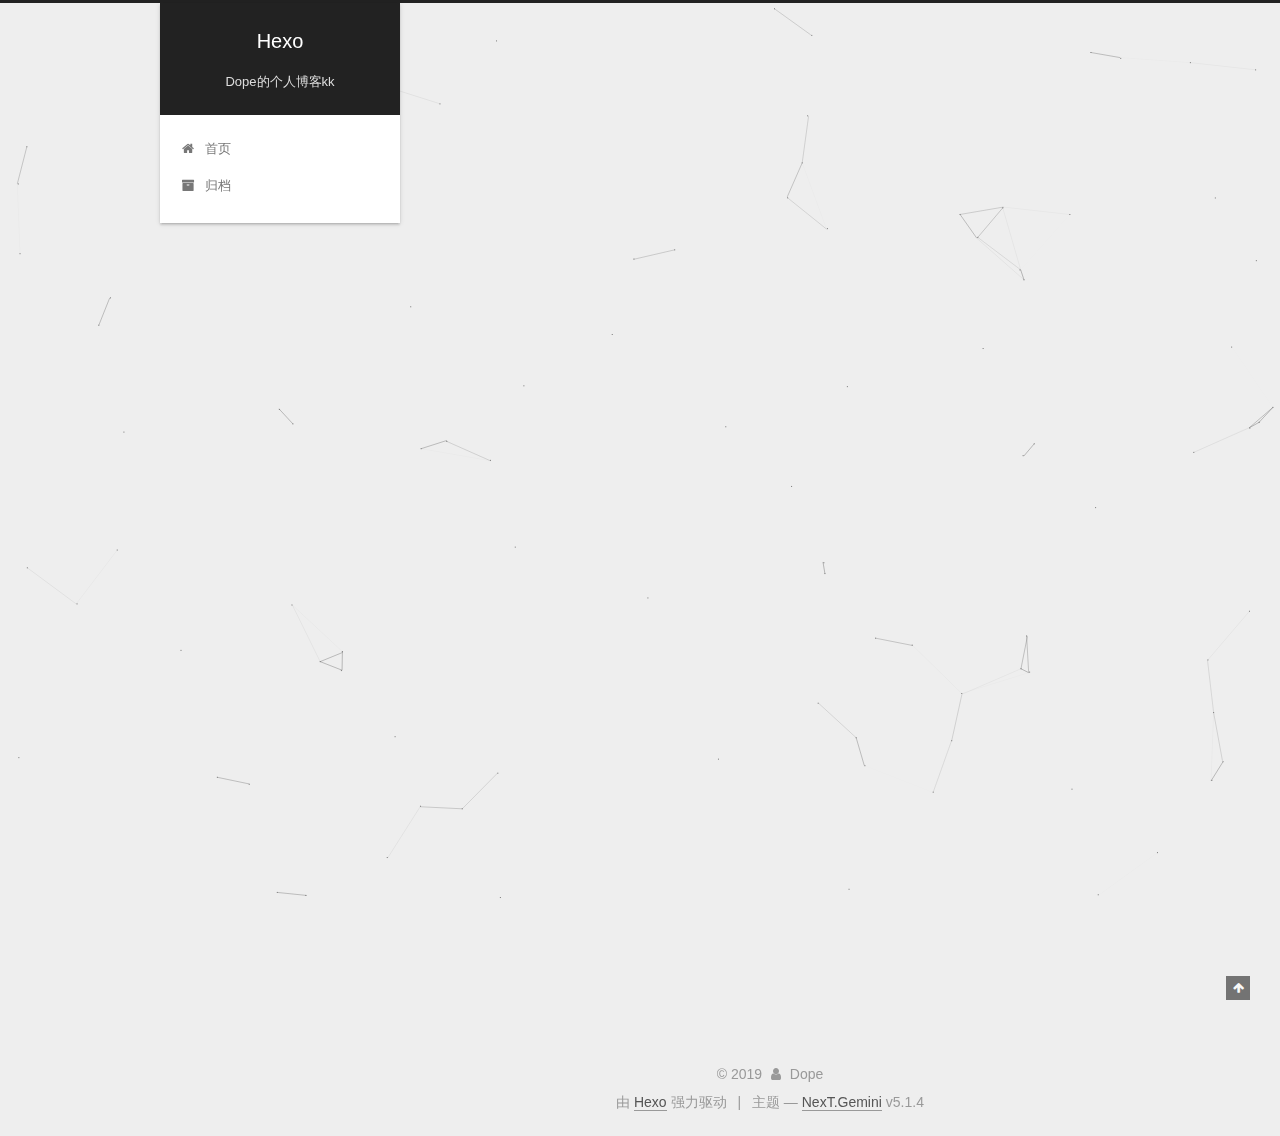
<file: 2019/09/20/hello-world/index.html>
<!DOCTYPE html>



  


<html class="theme-next gemini use-motion" lang="zh-Hans">
<head><meta name="generator" content="Hexo 3.9.0">
  <meta charset="UTF-8">
<meta http-equiv="X-UA-Compatible" content="IE=edge">
<meta name="viewport" content="width=device-width, initial-scale=1, maximum-scale=1">
<meta name="theme-color" content="#222">









<meta http-equiv="Cache-Control" content="no-transform">
<meta http-equiv="Cache-Control" content="no-siteapp">
















  
  
  <link href="/lib/fancybox/source/jquery.fancybox.css?v=2.1.5" rel="stylesheet" type="text/css">







<link href="/lib/font-awesome/css/font-awesome.min.css?v=4.6.2" rel="stylesheet" type="text/css">

<link href="/css/main.css?v=5.1.4" rel="stylesheet" type="text/css">


  <link rel="apple-touch-icon" sizes="180x180" href="/images/apple-touch-icon-next.png?v=5.1.4">


  <link rel="icon" type="image/png" sizes="32x32" href="/images/favicon-32x32-next.png?v=5.1.4">


  <link rel="icon" type="image/png" sizes="16x16" href="/images/favicon-16x16-next.png?v=5.1.4">


  <link rel="mask-icon" href="/images/logo.svg?v=5.1.4" color="#222">





  <meta name="keywords" content="Hexo, NexT">










<meta name="description" content="Welcome to Hexo! This is your very first post. Check documentation for more info. If you get any problems when using Hexo, you can find the answer in troubleshooting or you can ask me on GitHub. Quick">
<meta property="og:type" content="article">
<meta property="og:title" content="Hello World">
<meta property="og:url" content="http://yoursite.com/2019/09/20/hello-world/index.html">
<meta property="og:site_name" content="Hexo">
<meta property="og:description" content="Welcome to Hexo! This is your very first post. Check documentation for more info. If you get any problems when using Hexo, you can find the answer in troubleshooting or you can ask me on GitHub. Quick">
<meta property="og:locale" content="zh-Hans">
<meta property="og:updated_time" content="2019-09-20T02:51:39.069Z">
<meta name="twitter:card" content="summary">
<meta name="twitter:title" content="Hello World">
<meta name="twitter:description" content="Welcome to Hexo! This is your very first post. Check documentation for more info. If you get any problems when using Hexo, you can find the answer in troubleshooting or you can ask me on GitHub. Quick">



<script type="text/javascript" id="hexo.configurations">
  var NexT = window.NexT || {};
  var CONFIG = {
    root: '/',
    scheme: 'Gemini',
    version: '5.1.4',
    sidebar: {"position":"left","display":"post","offset":12,"b2t":false,"scrollpercent":false,"onmobile":false},
    fancybox: true,
    tabs: true,
    motion: {"enable":true,"async":false,"transition":{"post_block":"fadeIn","post_header":"slideDownIn","post_body":"slideDownIn","coll_header":"slideLeftIn","sidebar":"slideUpIn"}},
    duoshuo: {
      userId: '0',
      author: '博主'
    },
    algolia: {
      applicationID: '',
      apiKey: '',
      indexName: '',
      hits: {"per_page":10},
      labels: {"input_placeholder":"Search for Posts","hits_empty":"We didn't find any results for the search: ${query}","hits_stats":"${hits} results found in ${time} ms"}
    }
  };
</script>



  <link rel="canonical" href="http://yoursite.com/2019/09/20/hello-world/">





  <title>Hello World | Hexo</title>
  








</head>

<body itemscope itemtype="http://schema.org/WebPage" lang="zh-Hans">

  
  
    
  

  <div class="container sidebar-position-left page-post-detail">
    <div class="headband"></div>

    <header id="header" class="header" itemscope itemtype="http://schema.org/WPHeader">
      <div class="header-inner"><div class="site-brand-wrapper">
  <div class="site-meta ">
    

    <div class="custom-logo-site-title">
      <a href="/" class="brand" rel="start">
        <span class="logo-line-before"><i></i></span>
        <span class="site-title">Hexo</span>
        <span class="logo-line-after"><i></i></span>
      </a>
    </div>
      
        <p class="site-subtitle">Dope的个人博客kk</p>
      
  </div>

  <div class="site-nav-toggle">
    <button>
      <span class="btn-bar"></span>
      <span class="btn-bar"></span>
      <span class="btn-bar"></span>
    </button>
  </div>
</div>

<nav class="site-nav">
  

  
    <ul id="menu" class="menu">
      
        
        <li class="menu-item menu-item-home">
          <a href="/" rel="section">
            
              <i class="menu-item-icon fa fa-fw fa-home"></i> <br>
            
            首页
          </a>
        </li>
      
        
        <li class="menu-item menu-item-archives">
          <a href="/archives/" rel="section">
            
              <i class="menu-item-icon fa fa-fw fa-archive"></i> <br>
            
            归档
          </a>
        </li>
      

      
    </ul>
  

  
</nav>



 </div>
    </header>

    <main id="main" class="main">
      <div class="main-inner">
        <div class="content-wrap">
          <div id="content" class="content">
            

  <div id="posts" class="posts-expand">
    

  

  
  
  

  <article class="post post-type-normal" itemscope itemtype="http://schema.org/Article">
  
  
  
  <div class="post-block">
    <link itemprop="mainEntityOfPage" href="http://yoursite.com/2019/09/20/hello-world/">

    <span hidden itemprop="author" itemscope itemtype="http://schema.org/Person">
      <meta itemprop="name" content="Dope">
      <meta itemprop="description" content>
      <meta itemprop="image" content="/images/avatar.gif">
    </span>

    <span hidden itemprop="publisher" itemscope itemtype="http://schema.org/Organization">
      <meta itemprop="name" content="Hexo">
    </span>

    
      <header class="post-header">

        
        
          <h1 class="post-title" itemprop="name headline">Hello World</h1>
        

        <div class="post-meta">
          <span class="post-time">
            
              <span class="post-meta-item-icon">
                <i class="fa fa-calendar-o"></i>
              </span>
              
                <span class="post-meta-item-text">发表于</span>
              
              <time title="创建于" itemprop="dateCreated datePublished" datetime="2019-09-20T11:30:56+08:00">
                2019-09-20
              </time>
            

            

            
          </span>

          

          
            
          

          
          

          

          

          

        </div>
      </header>
    

    
    
    
    <div class="post-body" itemprop="articleBody">

      
      

      
        <p>Welcome to <a href="https://hexo.io/" target="_blank" rel="noopener">Hexo</a>! This is your very first post. Check <a href="https://hexo.io/docs/" target="_blank" rel="noopener">documentation</a> for more info. If you get any problems when using Hexo, you can find the answer in <a href="https://hexo.io/docs/troubleshooting.html" target="_blank" rel="noopener">troubleshooting</a> or you can ask me on <a href="https://github.com/hexojs/hexo/issues" target="_blank" rel="noopener">GitHub</a>.</p>
<h2 id="Quick-Start"><a href="#Quick-Start" class="headerlink" title="Quick Start"></a>Quick Start</h2><h3 id="Create-a-new-post"><a href="#Create-a-new-post" class="headerlink" title="Create a new post"></a>Create a new post</h3><figure class="highlight bash"><table><tr><td class="gutter"><pre><span class="line">1</span><br></pre></td><td class="code"><pre><span class="line">$ hexo new <span class="string">"My New Post"</span></span><br></pre></td></tr></table></figure>

<p>More info: <a href="https://hexo.io/docs/writing.html" target="_blank" rel="noopener">Writing</a></p>
<h3 id="Run-server"><a href="#Run-server" class="headerlink" title="Run server"></a>Run server</h3><figure class="highlight bash"><table><tr><td class="gutter"><pre><span class="line">1</span><br></pre></td><td class="code"><pre><span class="line">$ hexo server</span><br></pre></td></tr></table></figure>

<p>More info: <a href="https://hexo.io/docs/server.html" target="_blank" rel="noopener">Server</a></p>
<h3 id="Generate-static-files"><a href="#Generate-static-files" class="headerlink" title="Generate static files"></a>Generate static files</h3><figure class="highlight bash"><table><tr><td class="gutter"><pre><span class="line">1</span><br></pre></td><td class="code"><pre><span class="line">$ hexo generate</span><br></pre></td></tr></table></figure>

<p>More info: <a href="https://hexo.io/docs/generating.html" target="_blank" rel="noopener">Generating</a></p>
<h3 id="Deploy-to-remote-sites"><a href="#Deploy-to-remote-sites" class="headerlink" title="Deploy to remote sites"></a>Deploy to remote sites</h3><figure class="highlight bash"><table><tr><td class="gutter"><pre><span class="line">1</span><br></pre></td><td class="code"><pre><span class="line">$ hexo deploy</span><br></pre></td></tr></table></figure>

<p>More info: <a href="https://hexo.io/docs/deployment.html" target="_blank" rel="noopener">Deployment</a></p>

      
    </div>
    
    
    

    

    

    

    <footer class="post-footer">
      

      
      
      

      

      
      
    </footer>
  </div>
  
  
  
  </article>



    <div class="post-spread">
      
    </div>
  </div>


          </div>
          


          

  



        </div>
        
          
  
  <div class="sidebar-toggle">
    <div class="sidebar-toggle-line-wrap">
      <span class="sidebar-toggle-line sidebar-toggle-line-first"></span>
      <span class="sidebar-toggle-line sidebar-toggle-line-middle"></span>
      <span class="sidebar-toggle-line sidebar-toggle-line-last"></span>
    </div>
  </div>

  <aside id="sidebar" class="sidebar">
    
    <div class="sidebar-inner">

      

      
        <ul class="sidebar-nav motion-element">
          <li class="sidebar-nav-toc sidebar-nav-active" data-target="post-toc-wrap">
            文章目录
          </li>
          <li class="sidebar-nav-overview" data-target="site-overview-wrap">
            站点概览
          </li>
        </ul>
      

      <section class="site-overview-wrap sidebar-panel">
        <div class="site-overview">
          <div class="site-author motion-element" itemprop="author" itemscope itemtype="http://schema.org/Person">
            
              <p class="site-author-name" itemprop="name">Dope</p>
              <p class="site-description motion-element" itemprop="description">Dope的个人博客</p>
          </div>

          <nav class="site-state motion-element">

            
              <div class="site-state-item site-state-posts">
              
                <a href="/archives/">
              
                  <span class="site-state-item-count">1</span>
                  <span class="site-state-item-name">日志</span>
                </a>
              </div>
            

            

            

          </nav>

          

          

          
          

          
          

          

        </div>
      </section>

      
      <!--noindex-->
        <section class="post-toc-wrap motion-element sidebar-panel sidebar-panel-active">
          <div class="post-toc">

            
              
            

            
              <div class="post-toc-content"><ol class="nav"><li class="nav-item nav-level-2"><a class="nav-link" href="#Quick-Start"><span class="nav-number">1.</span> <span class="nav-text">Quick Start</span></a><ol class="nav-child"><li class="nav-item nav-level-3"><a class="nav-link" href="#Create-a-new-post"><span class="nav-number">1.1.</span> <span class="nav-text">Create a new post</span></a></li><li class="nav-item nav-level-3"><a class="nav-link" href="#Run-server"><span class="nav-number">1.2.</span> <span class="nav-text">Run server</span></a></li><li class="nav-item nav-level-3"><a class="nav-link" href="#Generate-static-files"><span class="nav-number">1.3.</span> <span class="nav-text">Generate static files</span></a></li><li class="nav-item nav-level-3"><a class="nav-link" href="#Deploy-to-remote-sites"><span class="nav-number">1.4.</span> <span class="nav-text">Deploy to remote sites</span></a></li></ol></li></ol></div>
            

          </div>
        </section>
      <!--/noindex-->
      

      

    </div>
  </aside>


        
      </div>
    </main>

    <footer id="footer" class="footer">
      <div class="footer-inner">
        <div class="copyright">&copy; <span itemprop="copyrightYear">2019</span>
  <span class="with-love">
    <i class="fa fa-user"></i>
  </span>
  <span class="author" itemprop="copyrightHolder">Dope</span>

  
</div>


  <div class="powered-by">由 <a class="theme-link" target="_blank" href="https://hexo.io">Hexo</a> 强力驱动</div>



  <span class="post-meta-divider">|</span>



  <div class="theme-info">主题 &mdash; <a class="theme-link" target="_blank" href="https://github.com/iissnan/hexo-theme-next">NexT.Gemini</a> v5.1.4</div>




        







        
      </div>
    </footer>

    
      <div class="back-to-top">
        <i class="fa fa-arrow-up"></i>
        
      </div>
    

    

  </div>

  

<script type="text/javascript">
  if (Object.prototype.toString.call(window.Promise) !== '[object Function]') {
    window.Promise = null;
  }
</script>









  


  











  
  
    <script type="text/javascript" src="/lib/jquery/index.js?v=2.1.3"></script>
  

  
  
    <script type="text/javascript" src="/lib/fastclick/lib/fastclick.min.js?v=1.0.6"></script>
  

  
  
    <script type="text/javascript" src="/lib/jquery_lazyload/jquery.lazyload.js?v=1.9.7"></script>
  

  
  
    <script type="text/javascript" src="/lib/velocity/velocity.min.js?v=1.2.1"></script>
  

  
  
    <script type="text/javascript" src="/lib/velocity/velocity.ui.min.js?v=1.2.1"></script>
  

  
  
    <script type="text/javascript" src="/lib/fancybox/source/jquery.fancybox.pack.js?v=2.1.5"></script>
  

  
  
    <script type="text/javascript" src="/lib/canvas-nest/canvas-nest.min.js"></script>
  


  


  <script type="text/javascript" src="/js/src/utils.js?v=5.1.4"></script>

  <script type="text/javascript" src="/js/src/motion.js?v=5.1.4"></script>



  
  


  <script type="text/javascript" src="/js/src/affix.js?v=5.1.4"></script>

  <script type="text/javascript" src="/js/src/schemes/pisces.js?v=5.1.4"></script>



  
  <script type="text/javascript" src="/js/src/scrollspy.js?v=5.1.4"></script>
<script type="text/javascript" src="/js/src/post-details.js?v=5.1.4"></script>



  


  <script type="text/javascript" src="/js/src/bootstrap.js?v=5.1.4"></script>



  


  




	





  





  












  





  

  

  

  
  

  

  

  

</body>
</html>
</file>
<file: css/main.css>
/* normalize.css v3.0.2 | MIT License | git.io/normalize */
html {
  font-family: sans-serif; /* 1 */
  -ms-text-size-adjust: 100%; /* 2 */
  -webkit-text-size-adjust: 100%; /* 2 */
}
body {
  margin: 0;
}
article,
aside,
details,
figcaption,
figure,
footer,
header,
hgroup,
main,
menu,
nav,
section,
summary {
  display: block;
}
audio,
canvas,
progress,
video {
  display: inline-block; /* 1 */
  vertical-align: baseline; /* 2 */
}
audio:not([controls]) {
  display: none;
  height: 0;
}
[hidden],
template {
  display: none;
}
a {
  background-color: transparent;
}
a:active,
a:hover {
  outline: 0;
}
abbr[title] {
  border-bottom: 1px dotted;
}
b,
strong {
  font-weight: bold;
}
dfn {
  font-style: italic;
}
h1 {
  font-size: 2em;
  margin: 0.67em 0;
}
mark {
  background: #ff0;
  color: #000;
}
small {
  font-size: 80%;
}
sub,
sup {
  font-size: 75%;
  line-height: 0;
  position: relative;
  vertical-align: baseline;
}
sup {
  top: -0.5em;
}
sub {
  bottom: -0.25em;
}
img {
  border: 0;
}
svg:not(:root) {
  overflow: hidden;
}
figure {
  margin: 1em 40px;
}
hr {
  -moz-box-sizing: content-box;
  box-sizing: content-box;
  height: 0;
}
pre {
  overflow: auto;
}
code,
kbd,
pre,
samp {
  font-family: monospace, monospace;
  font-size: 1em;
}
button,
input,
optgroup,
select,
textarea {
  color: inherit; /* 1 */
  font: inherit; /* 2 */
  margin: 0; /* 3 */
}
button {
  overflow: visible;
}
button,
select {
  text-transform: none;
}
button,
html input[type="button"],
input[type="reset"],
input[type="submit"] {
  -webkit-appearance: button; /* 2 */
  cursor: pointer; /* 3 */
}
button[disabled],
html input[disabled] {
  cursor: default;
}
button::-moz-focus-inner,
input::-moz-focus-inner {
  border: 0;
  padding: 0;
}
input {
  line-height: normal;
}
input[type="checkbox"],
input[type="radio"] {
  box-sizing: border-box; /* 1 */
  padding: 0; /* 2 */
}
input[type="number"]::-webkit-inner-spin-button,
input[type="number"]::-webkit-outer-spin-button {
  height: auto;
}
input[type="search"] {
  -webkit-appearance: textfield; /* 1 */
  -moz-box-sizing: content-box;
  -webkit-box-sizing: content-box; /* 2 */
  box-sizing: content-box;
}
input[type="search"]::-webkit-search-cancel-button,
input[type="search"]::-webkit-search-decoration {
  -webkit-appearance: none;
}
fieldset {
  border: 1px solid #c0c0c0;
  margin: 0 2px;
  padding: 0.35em 0.625em 0.75em;
}
legend {
  border: 0; /* 1 */
  padding: 0; /* 2 */
}
textarea {
  overflow: auto;
}
optgroup {
  font-weight: bold;
}
table {
  border-collapse: collapse;
  border-spacing: 0;
}
td,
th {
  padding: 0;
}
::selection {
  background: #262a30;
  color: #fff;
}
body {
  position: relative;
  font-family: 'Lato', "PingFang SC", "Microsoft YaHei", sans-serif;
  font-size: 14px;
  line-height: 2;
  color: #555;
  background: #eee;
}
@media (max-width: 767px) {
  body {
    padding-right: 0 !important;
  }
}
@media (min-width: 768px) and (max-width: 991px) {
  body {
    padding-right: 0 !important;
  }
}
@media (min-width: 1600px) {
  body {
    font-size: 16px;
  }
}
h1,
h2,
h3,
h4,
h5,
h6 {
  margin: 0;
  padding: 0;
  font-weight: bold;
  line-height: 1.5;
  font-family: 'Lato', "PingFang SC", "Microsoft YaHei", sans-serif;
}
h2,
h3,
h4,
h5,
h6 {
  margin: 20px 0 15px;
}
h1 {
  font-size: 22px;
}
@media (max-width: 767px) {
  h1 {
    font-size: 18px;
  }
}
h2 {
  font-size: 20px;
}
@media (max-width: 767px) {
  h2 {
    font-size: 16px;
  }
}
h3 {
  font-size: 18px;
}
@media (max-width: 767px) {
  h3 {
    font-size: 14px;
  }
}
h4 {
  font-size: 16px;
}
@media (max-width: 767px) {
  h4 {
    font-size: 12px;
  }
}
h5 {
  font-size: 14px;
}
@media (max-width: 767px) {
  h5 {
    font-size: 10px;
  }
}
h6 {
  font-size: 12px;
}
@media (max-width: 767px) {
  h6 {
    font-size: 8px;
  }
}
p {
  margin: 0 0 20px 0;
}
a {
  color: #555;
  text-decoration: none;
  outline: none;
  border-bottom: 1px solid #999;
  word-wrap: break-word;
}
a:hover {
  color: #222;
  border-bottom-color: #222;
}
blockquote {
  margin: 0;
  padding: 0;
}
img {
  display: block;
  margin: auto;
  max-width: 100%;
  height: auto;
}
hr {
  margin: 40px 0;
  height: 3px;
  border: none;
  background-color: #ddd;
  background-image: repeating-linear-gradient(-45deg, #fff, #fff 4px, transparent 4px, transparent 8px);
}
blockquote {
  padding: 0 15px;
  color: #666;
  border-left: 4px solid #ddd;
}
blockquote cite::before {
  content: "-";
  padding: 0 5px;
}
dt {
  font-weight: 700;
}
dd {
  margin: 0;
  padding: 0;
}
kbd {
  border: 1px solid #ccc;
  border-radius: 0.2em;
  box-shadow: 0.1em 0.1em 0.2em rgba(0,0,0,0.1);
  background-color: #f9f9f9;
  font-family: inherit;
  background-image: -webkit-linear-gradient(top, #eee, #fff, #eee);
  padding: 0.1em 0.3em;
  white-space: nowrap;
}
.text-left {
  text-align: left;
}
.text-center {
  text-align: center;
}
.text-right {
  text-align: right;
}
.text-justify {
  text-align: justify;
}
.text-nowrap {
  white-space: nowrap;
}
.text-lowercase {
  text-transform: lowercase;
}
.text-uppercase {
  text-transform: uppercase;
}
.text-capitalize {
  text-transform: capitalize;
}
.center-block {
  display: block;
  margin-left: auto;
  margin-right: auto;
}
.clearfix:before,
.clearfix:after {
  content: " ";
  display: table;
}
.clearfix:after {
  clear: both;
}
.pullquote {
  width: 45%;
}
.pullquote.left {
  float: left;
  margin-left: 5px;
  margin-right: 10px;
}
.pullquote.right {
  float: right;
  margin-left: 10px;
  margin-right: 5px;
}
.affix.affix.affix {
  position: fixed;
}
.translation {
  margin-top: -20px;
  font-size: 14px;
  color: #999;
}
.scrollbar-measure {
  width: 100px;
  height: 100px;
  overflow: scroll;
  position: absolute;
  top: -9999px;
}
.use-motion .motion-element {
  opacity: 0;
}
table {
  margin: 20px 0;
  width: 100%;
  border-collapse: collapse;
  border-spacing: 0;
  border: 1px solid #ddd;
  font-size: 14px;
  table-layout: fixed;
  word-wrap: break-all;
}
table>tbody>tr:nth-of-type(odd) {
  background-color: #f9f9f9;
}
table>tbody>tr:hover {
  background-color: #f5f5f5;
}
caption,
th,
td {
  padding: 8px;
  text-align: left;
  vertical-align: middle;
  font-weight: normal;
}
th,
td {
  border-bottom: 3px solid #ddd;
  border-right: 1px solid #eee;
}
th {
  padding-bottom: 10px;
  font-weight: 700;
}
td {
  border-bottom-width: 1px;
}
html,
body {
  height: 100%;
}
.container {
  position: relative;
  min-height: 100%;
}
.header-inner {
  margin: 0 auto;
  padding: 100px 0 70px;
  width: calc(100% - 252px);
}
@media (min-width: 1600px) {
  .container .header-inner {
    width: 900px;
  }
}
.main {
  padding-bottom: 150px;
}
.main-inner {
  margin: 0 auto;
  width: calc(100% - 252px);
}
@media (min-width: 1600px) {
  .container .main-inner {
    width: 900px;
  }
}
.footer {
  position: absolute;
  left: 0;
  bottom: 0;
  width: 100%;
  min-height: 50px;
}
.footer-inner {
  box-sizing: border-box;
  margin: 20px auto;
  width: calc(100% - 252px);
}
@media (min-width: 1600px) {
  .container .footer-inner {
    width: 900px;
  }
}
pre,
.highlight {
  overflow: auto;
  margin: 20px 0;
  padding: 0;
  font-size: 13px;
  color: #4d4d4c;
  background: #f7f7f7;
  line-height: 1.6;
}
pre,
code {
  font-family: consolas, Menlo, "PingFang SC", "Microsoft YaHei", monospace;
}
code {
  padding: 2px 4px;
  word-wrap: break-word;
  color: #555;
  background: #eee;
  border-radius: 3px;
  font-size: 13px;
}
pre {
  padding: 10px;
}
pre code {
  padding: 0;
  color: #4d4d4c;
  background: none;
  text-shadow: none;
}
.highlight {
  border-radius: 1px;
}
.highlight pre {
  border: none;
  margin: 0;
  padding: 10px 0;
}
.highlight table {
  margin: 0;
  width: auto;
  border: none;
}
.highlight td {
  border: none;
  padding: 0;
}
.highlight figcaption {
  font-size: 1em;
  color: #4d4d4c;
  line-height: 1em;
  margin-bottom: 1em;
}
.highlight figcaption:before,
.highlight figcaption:after {
  content: " ";
  display: table;
}
.highlight figcaption:after {
  clear: both;
}
.highlight figcaption a {
  float: right;
  color: #4d4d4c;
}
.highlight figcaption a:hover {
  border-bottom-color: #4d4d4c;
}
.highlight .gutter pre {
  padding-left: 10px;
  padding-right: 10px;
  color: #869194;
  text-align: right;
  background-color: #eff2f3;
}
.highlight .code pre {
  width: 100%;
  padding-left: 10px;
  padding-right: 10px;
  background-color: #f7f7f7;
}
.highlight .line {
  height: 20px;
}
.gutter {
  -webkit-user-select: none;
  -moz-user-select: none;
  -ms-user-select: none;
  user-select: none;
}
.gist table {
  width: auto;
}
.gist table td {
  border: none;
}
pre .deletion {
  background: #fdd;
}
pre .addition {
  background: #dfd;
}
pre .meta {
  color: #8959a8;
}
pre .comment {
  color: #8e908c;
}
pre .variable,
pre .attribute,
pre .tag,
pre .regexp,
pre .ruby .constant,
pre .xml .tag .title,
pre .xml .pi,
pre .xml .doctype,
pre .html .doctype,
pre .css .id,
pre .css .class,
pre .css .pseudo {
  color: #c82829;
}
pre .number,
pre .preprocessor,
pre .built_in,
pre .literal,
pre .params,
pre .constant,
pre .command {
  color: #f5871f;
}
pre .ruby .class .title,
pre .css .rules .attribute,
pre .string,
pre .value,
pre .inheritance,
pre .header,
pre .ruby .symbol,
pre .xml .cdata,
pre .special,
pre .number,
pre .formula {
  color: #718c00;
}
pre .title,
pre .css .hexcolor {
  color: #3e999f;
}
pre .function,
pre .python .decorator,
pre .python .title,
pre .ruby .function .title,
pre .ruby .title .keyword,
pre .perl .sub,
pre .javascript .title,
pre .coffeescript .title {
  color: #4271ae;
}
pre .keyword,
pre .javascript .function {
  color: #8959a8;
}
.full-image.full-image.full-image.full-image {
  border: none;
  max-width: 100%;
  width: auto;
  margin: 20px auto 25px;
}
@media (min-width: 992px) {
  .full-image.full-image.full-image.full-image {
    max-width: none;
    width: 118%;
    margin: 0 -9%;
  }
}
.blockquote-center,
.page-home .post-type-quote blockquote,
.page-post-detail .post-type-quote blockquote {
  position: relative;
  margin: 40px 0;
  padding: 0;
  border-left: none;
  text-align: center;
}
.blockquote-center::before,
.page-home .post-type-quote blockquote::before,
.page-post-detail .post-type-quote blockquote::before,
.blockquote-center::after,
.page-home .post-type-quote blockquote::after,
.page-post-detail .post-type-quote blockquote::after {
  position: absolute;
  content: ' ';
  display: block;
  width: 100%;
  height: 24px;
  opacity: 0.2;
  background-repeat: no-repeat;
  background-position: 0 -6px;
  background-size: 22px 22px;
}
.blockquote-center::before,
.page-home .post-type-quote blockquote::before,
.page-post-detail .post-type-quote blockquote::before {
  top: -20px;
  background-image: url("../images/quote-l.svg");
  border-top: 1px solid #ccc;
}
.blockquote-center::after,
.page-home .post-type-quote blockquote::after,
.page-post-detail .post-type-quote blockquote::after {
  bottom: -20px;
  background-image: url("../images/quote-r.svg");
  border-bottom: 1px solid #ccc;
  background-position: 100% 8px;
}
.blockquote-center p,
.page-home .post-type-quote blockquote p,
.page-post-detail .post-type-quote blockquote p,
.blockquote-center div,
.page-home .post-type-quote blockquote div,
.page-post-detail .post-type-quote blockquote div {
  text-align: center;
}
.post .post-body .group-picture img {
  box-sizing: border-box;
  padding: 0 3px;
  border: none;
}
.post .group-picture-row {
  overflow: hidden;
  margin-top: 6px;
}
.post .group-picture-row:first-child {
  margin-top: 0;
}
.post .group-picture-column {
  float: left;
}
.page-post-detail .post-body .group-picture-column {
  float: none;
  margin-top: 10px;
  width: auto !important;
}
.page-post-detail .post-body .group-picture-column img {
  margin: 0 auto;
}
.page-archive .group-picture-container {
  overflow: hidden;
}
.page-archive .group-picture-row {
  float: left;
}
.page-archive .group-picture-row:first-child {
  margin-top: 6px;
}
.page-archive .group-picture-column {
  max-width: 150px;
  max-height: 150px;
}
.post-body .note {
  position: relative;
  padding: 15px;
  margin-bottom: 20px;
  border: 1px solid #eee;
  border-left-width: 5px;
  border-radius: 3px;
}
.post-body .note h2,
.post-body .note h3,
.post-body .note h4,
.post-body .note h5,
.post-body .note h6 {
  margin-top: 0;
  margin-bottom: 0;
  border-bottom: initial;
  padding-top: 0 !important;
}
.post-body .note p:first-child,
.post-body .note ul:first-child,
.post-body .note ol:first-child,
.post-body .note table:first-child,
.post-body .note pre:first-child,
.post-body .note blockquote:first-child {
  margin-top: 0;
}
.post-body .note p:last-child,
.post-body .note ul:last-child,
.post-body .note ol:last-child,
.post-body .note table:last-child,
.post-body .note pre:last-child,
.post-body .note blockquote:last-child {
  margin-bottom: 0;
}
.post-body .note.default {
  border-left-color: #777;
}
.post-body .note.default h2,
.post-body .note.default h3,
.post-body .note.default h4,
.post-body .note.default h5,
.post-body .note.default h6 {
  color: #777;
}
.post-body .note.primary {
  border-left-color: #6f42c1;
}
.post-body .note.primary h2,
.post-body .note.primary h3,
.post-body .note.primary h4,
.post-body .note.primary h5,
.post-body .note.primary h6 {
  color: #6f42c1;
}
.post-body .note.info {
  border-left-color: #428bca;
}
.post-body .note.info h2,
.post-body .note.info h3,
.post-body .note.info h4,
.post-body .note.info h5,
.post-body .note.info h6 {
  color: #428bca;
}
.post-body .note.success {
  border-left-color: #5cb85c;
}
.post-body .note.success h2,
.post-body .note.success h3,
.post-body .note.success h4,
.post-body .note.success h5,
.post-body .note.success h6 {
  color: #5cb85c;
}
.post-body .note.warning {
  border-left-color: #f0ad4e;
}
.post-body .note.warning h2,
.post-body .note.warning h3,
.post-body .note.warning h4,
.post-body .note.warning h5,
.post-body .note.warning h6 {
  color: #f0ad4e;
}
.post-body .note.danger {
  border-left-color: #d9534f;
}
.post-body .note.danger h2,
.post-body .note.danger h3,
.post-body .note.danger h4,
.post-body .note.danger h5,
.post-body .note.danger h6 {
  color: #d9534f;
}
.post-body .label {
  display: inline;
  padding: 0 2px;
  white-space: nowrap;
}
.post-body .label.default {
  background-color: #f0f0f0;
}
.post-body .label.primary {
  background-color: #efe6f7;
}
.post-body .label.info {
  background-color: #e5f2f8;
}
.post-body .label.success {
  background-color: #e7f4e9;
}
.post-body .label.warning {
  background-color: #fcf6e1;
}
.post-body .label.danger {
  background-color: #fae8eb;
}
.post-body .tabs {
  position: relative;
  display: block;
  margin-bottom: 20px;
  padding-top: 10px;
}
.post-body .tabs ul.nav-tabs {
  margin: 0;
  padding: 0;
  display: flex;
  margin-bottom: -1px;
}
@media (max-width: 413px) {
  .post-body .tabs ul.nav-tabs {
    display: block;
    margin-bottom: 5px;
  }
}
.post-body .tabs ul.nav-tabs li.tab {
  list-style-type: none !important;
  margin: 0 0.25em 0 0;
  border-top: 3px solid transparent;
  border-left: 1px solid transparent;
  border-right: 1px solid transparent;
}
@media (max-width: 413px) {
  .post-body .tabs ul.nav-tabs li.tab {
    margin: initial;
    border-top: 1px solid transparent;
    border-left: 3px solid transparent;
    border-right: 1px solid transparent;
    border-bottom: 1px solid transparent;
  }
}
.post-body .tabs ul.nav-tabs li.tab a {
  outline: 0;
  border-bottom: initial;
  display: block;
  line-height: 1.8em;
  padding: 0.25em 0.75em;
  transition-duration: 0.2s;
  transition-timing-function: ease-out;
  transition-delay: 0s;
}
.post-body .tabs ul.nav-tabs li.tab a i {
  width: 1.285714285714286em;
}
.post-body .tabs ul.nav-tabs li.tab.active {
  border-top: 3px solid #fc6423;
  border-left: 1px solid #ddd;
  border-right: 1px solid #ddd;
  background-color: #fff;
}
@media (max-width: 413px) {
  .post-body .tabs ul.nav-tabs li.tab.active {
    border-top: 1px solid #ddd;
    border-left: 3px solid #fc6423;
    border-right: 1px solid #ddd;
    border-bottom: 1px solid #ddd;
  }
}
.post-body .tabs ul.nav-tabs li.tab.active a {
  cursor: default;
  color: #555;
}
.post-body .tabs .tab-content {
  background-color: #fff;
}
.post-body .tabs .tab-content .tab-pane {
  border: 1px solid #ddd;
  padding: 20px 20px 0 20px;
}
.post-body .tabs .tab-content .tab-pane:not(.active) {
  display: none !important;
}
.post-body .tabs .tab-content .tab-pane.active {
  display: block !important;
}
.btn {
  display: inline-block;
  padding: 0 20px;
  font-size: 14px;
  color: #555;
  background: #fff;
  border: 2px solid #555;
  text-decoration: none;
  border-radius: 2px;
  transition-property: background-color;
  transition-duration: 0.2s;
  transition-timing-function: ease-in-out;
  transition-delay: 0s;
  line-height: 2;
}
.btn:hover {
  border-color: #222;
  color: #fff;
  background: #222;
}
.btn +.btn {
  margin: 0 0 8px 8px;
}
.btn .fa-fw {
  width: 1.285714285714286em;
  text-align: left;
}
.btn-bar {
  display: block;
  width: 22px;
  height: 2px;
  background: #555;
  border-radius: 1px;
}
.btn-bar+.btn-bar {
  margin-top: 4px;
}
.pagination {
  margin: 120px 0 40px;
  text-align: center;
  border-top: 1px solid #eee;
}
.page-number-basic,
.pagination .prev,
.pagination .next,
.pagination .page-number,
.pagination .space {
  display: inline-block;
  position: relative;
  top: -1px;
  margin: 0 10px;
  padding: 0 11px;
}
@media (max-width: 767px) {
  .page-number-basic,
  .pagination .prev,
  .pagination .next,
  .pagination .page-number,
  .pagination .space {
    margin: 0 5px;
  }
}
.pagination .prev,
.pagination .next,
.pagination .page-number {
  border-bottom: 0;
  border-top: 1px solid #eee;
  transition-property: border-color;
  transition-duration: 0.2s;
  transition-timing-function: ease-in-out;
  transition-delay: 0s;
}
.pagination .prev:hover,
.pagination .next:hover,
.pagination .page-number:hover {
  border-top-color: #222;
}
.pagination .space {
  padding: 0;
  margin: 0;
}
.pagination .prev {
  margin-left: 0;
}
.pagination .next {
  margin-right: 0;
}
.pagination .page-number.current {
  color: #fff;
  background: #ccc;
  border-top-color: #ccc;
}
@media (max-width: 767px) {
  .pagination {
    border-top: none;
  }
  .pagination .prev,
  .pagination .next,
  .pagination .page-number {
    margin-bottom: 10px;
    border-top: 0;
    border-bottom: 1px solid #eee;
    padding: 0 10px;
  }
  .pagination .prev:hover,
  .pagination .next:hover,
  .pagination .page-number:hover {
    border-bottom-color: #222;
  }
}
.comments {
  margin: 60px 20px 0;
}
.tag-cloud {
  text-align: center;
}
.tag-cloud a {
  display: inline-block;
  margin: 10px;
}
.back-to-top {
  box-sizing: border-box;
  position: fixed;
  bottom: -100px;
  right: 30px;
  z-index: 1050;
  padding: 0 6px;
  width: 24px;
  background: #222;
  font-size: 12px;
  opacity: 0.6;
  color: #fff;
  cursor: pointer;
  text-align: center;
  -webkit-transform: translateZ(0);
  transition-property: bottom;
  transition-duration: 0.2s;
  transition-timing-function: ease-in-out;
  transition-delay: 0s;
}
@media (min-width: 768px) and (max-width: 991px) {
  .back-to-top {
    display: none !important;
  }
}
@media (max-width: 767px) {
  .back-to-top {
    display: none !important;
  }
}
.back-to-top.back-to-top-on {
  bottom: 30px;
}
.header {
  background: transparent;
}
.header-inner {
  position: relative;
}
.headband {
  height: 3px;
  background: #222;
}
.site-meta {
  margin: 0;
  text-align: center;
}
@media (max-width: 767px) {
  .site-meta {
    text-align: center;
  }
}
.brand {
  position: relative;
  display: inline-block;
  padding: 0 40px;
  color: #fff;
  background: #222;
  border-bottom: none;
}
.brand:hover {
  color: #fff;
}
.logo {
  display: inline-block;
  margin-right: 5px;
  line-height: 36px;
  vertical-align: top;
}
.site-title {
  display: inline-block;
  vertical-align: top;
  line-height: 36px;
  font-size: 20px;
  font-weight: normal;
  font-family: 'Lato', "PingFang SC", "Microsoft YaHei", sans-serif;
}
.site-subtitle {
  margin-top: 10px;
  font-size: 13px;
  color: #ddd;
}
.use-motion .brand {
  opacity: 0;
}
.use-motion .logo,
.use-motion .site-title,
.use-motion .site-subtitle {
  opacity: 0;
  position: relative;
  top: -10px;
}
.site-nav-toggle {
  display: none;
  position: absolute;
  top: 10px;
  left: 10px;
}
@media (max-width: 767px) {
  .site-nav-toggle {
    display: block;
  }
}
.site-nav-toggle button {
  margin-top: 2px;
  padding: 9px 10px;
  background: transparent;
  border: none;
}
@media (max-width: 767px) {
  .site-nav {
    display: none;
    margin: 0 -10px;
    padding: 0 10px;
    clear: both;
    border-top: 1px solid #ddd;
  }
}
@media (min-width: 768px) and (max-width: 991px) {
  .site-nav {
    display: block !important;
  }
}
@media (min-width: 992px) {
  .site-nav {
    display: block !important;
  }
}
.menu {
  margin-top: 20px;
  padding-left: 0;
  text-align: center;
}
.menu .menu-item {
  display: inline-block;
  margin: 0 10px;
  list-style: none;
}
@media screen and (max-width: 767px) {
  .menu .menu-item {
    margin-top: 10px;
  }
}
.menu .menu-item a {
  display: block;
  font-size: 13px;
  line-height: inherit;
  border-bottom: 1px solid transparent;
  transition-property: border-color;
  transition-duration: 0.2s;
  transition-timing-function: ease-in-out;
  transition-delay: 0s;
}
.menu .menu-item a:hover,
.menu-item-active a {
  border-bottom-color: #222;
}
.menu .menu-item .fa {
  margin-right: 5px;
}
.use-motion .menu-item {
  opacity: 0;
}
.post-body {
  font-family: 'Lato', "PingFang SC", "Microsoft YaHei", sans-serif;
}
@media (max-width: 767px) {
  .post-body {
    word-break: break-word;
  }
}
.post-body .fancybox img {
  display: block !important;
  margin: 0 auto;
  cursor: pointer;
  cursor: zoom-in;
  cursor: -webkit-zoom-in;
}
.post-body .image-caption,
.post-body .figure .caption {
  margin: -20px auto 15px;
  text-align: center;
  font-size: 14px;
  color: #999;
  font-weight: bold;
  line-height: 1;
}
.post-sticky-flag {
  display: inline-block;
  font-size: 16px;
  -ms-transform: rotate(30deg);
  -webkit-transform: rotate(30deg);
  -moz-transform: rotate(30deg);
  -ms-transform: rotate(30deg);
  -o-transform: rotate(30deg);
  transform: rotate(30deg);
}
.use-motion .post-block,
.use-motion .pagination,
.use-motion .comments {
  opacity: 0;
}
.use-motion .post-header {
  opacity: 0;
}
.use-motion .post-body {
  opacity: 0;
}
.use-motion .collection-title {
  opacity: 0;
}
.posts-expand {
  padding-top: 40px;
}
@media (max-width: 767px) {
  .posts-expand {
    margin: 0 20px;
  }
  .post-body pre .gutter pre {
    padding-right: 10px;
  }
  .post-body .highlight {
    margin-left: 0px;
    margin-right: 0px;
    padding: 0;
  }
  .post-body .highlight .gutter pre {
    padding-right: 10px;
  }
}
@media (min-width: 992px) {
  .posts-expand .post-body {
    text-align: justify;
  }
}
.posts-expand .post-body h2,
.posts-expand .post-body h3,
.posts-expand .post-body h4,
.posts-expand .post-body h5,
.posts-expand .post-body h6 {
  padding-top: 10px;
}
.posts-expand .post-body h2 .header-anchor,
.posts-expand .post-body h3 .header-anchor,
.posts-expand .post-body h4 .header-anchor,
.posts-expand .post-body h5 .header-anchor,
.posts-expand .post-body h6 .header-anchor {
  float: right;
  margin-left: 10px;
  color: #ccc;
  border-bottom-style: none;
  visibility: hidden;
}
.posts-expand .post-body h2 .header-anchor:hover,
.posts-expand .post-body h3 .header-anchor:hover,
.posts-expand .post-body h4 .header-anchor:hover,
.posts-expand .post-body h5 .header-anchor:hover,
.posts-expand .post-body h6 .header-anchor:hover {
  color: inherit;
}
.posts-expand .post-body h2:hover .header-anchor,
.posts-expand .post-body h3:hover .header-anchor,
.posts-expand .post-body h4:hover .header-anchor,
.posts-expand .post-body h5:hover .header-anchor,
.posts-expand .post-body h6:hover .header-anchor {
  visibility: visible;
}
.posts-expand .post-body ul li {
  list-style: circle;
}
.posts-expand .post-body img {
  box-sizing: border-box;
  margin: auto;
  padding: 3px;
  border: 1px solid #ddd;
}
.posts-expand .post-body .fancybox img {
  margin: 0 auto 25px;
}
@media (max-width: 767px) {
  .posts-collapse {
    margin: 0 20px;
  }
  .posts-collapse .post-title,
  .posts-collapse .post-meta {
    display: block;
    width: auto;
    text-align: left;
  }
}
.posts-collapse {
  position: relative;
  z-index: 1010;
  margin-left: 55px;
}
.posts-collapse::after {
  content: " ";
  position: absolute;
  top: 20px;
  left: 0;
  margin-left: -2px;
  width: 4px;
  height: 100%;
  background: #f5f5f5;
  z-index: -1;
}
@media (max-width: 767px) {
  .posts-collapse {
    margin: 0 20px;
  }
}
.posts-collapse .collection-title {
  position: relative;
  margin: 60px 0;
}
.posts-collapse .collection-title h1,
.posts-collapse .collection-title h2 {
  margin-left: 20px;
}
.posts-collapse .collection-title small {
  color: #bbb;
  margin-left: 5px;
}
.posts-collapse .collection-title::before {
  content: " ";
  position: absolute;
  left: 0;
  top: 50%;
  margin-left: -4px;
  margin-top: -4px;
  width: 8px;
  height: 8px;
  background: #bbb;
  border-radius: 50%;
}
.posts-collapse .post {
  margin: 30px 0;
}
.posts-collapse .post-header {
  position: relative;
  transition-duration: 0.2s;
  transition-timing-function: ease-in-out;
  transition-delay: 0s;
  transition-property: border;
  border-bottom: 1px dashed #ccc;
}
.posts-collapse .post-header::before {
  content: " ";
  position: absolute;
  left: 0;
  top: 12px;
  width: 6px;
  height: 6px;
  margin-left: -4px;
  background: #bbb;
  border-radius: 50%;
  border: 1px solid #fff;
  transition-duration: 0.2s;
  transition-timing-function: ease-in-out;
  transition-delay: 0s;
  transition-property: background;
}
.posts-collapse .post-header:hover {
  border-bottom-color: #666;
}
.posts-collapse .post-header:hover::before {
  background: #222;
}
.posts-collapse .post-meta {
  position: absolute;
  font-size: 12px;
  left: 20px;
  top: 5px;
}
.posts-collapse .post-comments-count {
  display: none;
}
.posts-collapse .post-title {
  margin-left: 60px;
  font-size: 16px;
  font-weight: normal;
  line-height: inherit;
}
.posts-collapse .post-title::after {
  margin-left: 3px;
  opacity: 0.6;
}
.posts-collapse .post-title a {
  color: #666;
  border-bottom: none;
}
.page-home .post-type-quote .post-header,
.page-post-detail .post-type-quote .post-header,
.page-home .post-type-quote .post-tags,
.page-post-detail .post-type-quote .post-tags {
  display: none;
}
.posts-expand .post-title {
  text-align: center;
  word-break: break-word;
  font-weight: 400;
}
.posts-expand .post-title-link {
  display: inline-block;
  position: relative;
  color: #555;
  border-bottom: none;
  line-height: 1.2;
  vertical-align: top;
}
.posts-expand .post-title-link::before {
  content: "";
  position: absolute;
  width: 100%;
  height: 2px;
  bottom: 0;
  left: 0;
  background-color: #000;
  visibility: hidden;
  -webkit-transform: scaleX(0);
  -moz-transform: scaleX(0);
  -ms-transform: scaleX(0);
  -o-transform: scaleX(0);
  transform: scaleX(0);
  transition-duration: 0.2s;
  transition-timing-function: ease-in-out;
  transition-delay: 0s;
}
.posts-expand .post-title-link:hover::before {
  visibility: visible;
  -webkit-transform: scaleX(1);
  -moz-transform: scaleX(1);
  -ms-transform: scaleX(1);
  -o-transform: scaleX(1);
  transform: scaleX(1);
}
.posts-expand .post-title-link .fa {
  font-size: 16px;
}
.posts-expand .post-meta {
  margin: 3px 0 60px 0;
  color: #999;
  font-family: 'Lato', "PingFang SC", "Microsoft YaHei", sans-serif;
  font-size: 12px;
  text-align: center;
}
.posts-expand .post-meta .post-category-list {
  display: inline-block;
  margin: 0;
  padding: 3px;
}
.posts-expand .post-meta .post-category-list-link {
  color: #999;
}
.posts-expand .post-meta .post-description {
  font-size: 14px;
  margin-top: 2px;
}
.post-meta-divider {
  margin: 0 0.5em;
}
.post-meta-item-icon {
  margin-right: 3px;
}
@media (min-width: 768px) and (max-width: 991px) {
  .post-meta-item-icon {
    display: inline-block;
  }
}
@media (max-width: 767px) {
  .post-meta-item-icon {
    display: inline-block;
  }
}
@media (min-width: 768px) and (max-width: 991px) {
  .post-meta-item-text {
    display: none;
  }
}
@media (max-width: 767px) {
  .post-meta-item-text {
    display: none;
  }
}
@media (max-width: 767px) {
  .posts-expand .post-comments-count {
    display: none;
  }
}
.post-button {
  margin-top: 40px;
}
.posts-expand .post-tags {
  margin-top: 40px;
  text-align: center;
}
.posts-expand .post-tags a {
  display: inline-block;
  margin-right: 10px;
  font-size: 13px;
}
.post-nav {
  display: table;
  margin-top: 15px;
  width: 100%;
  border-top: 1px solid #eee;
}
.post-nav-divider {
  display: table-cell;
  width: 10%;
}
.post-nav-item {
  display: table-cell;
  padding: 10px 0 0 0;
  width: 45%;
  vertical-align: top;
}
.post-nav-item a {
  position: relative;
  display: block;
  line-height: 25px;
  font-size: 14px;
  color: #555;
  border-bottom: none;
}
.post-nav-item a:hover {
  color: #222;
  border-bottom: none;
}
.post-nav-item a:active {
  top: 2px;
}
.post-nav-item .fa {
  position: absolute;
  top: 8px;
  left: 0;
  font-size: 12px;
}
.post-nav-next a {
  padding-left: 15px;
}
.post-nav-prev {
  text-align: right;
}
.post-nav-prev a {
  padding-right: 15px;
}
.post-nav-prev .fa {
  right: 0;
  left: auto;
}
.posts-expand .post-eof {
  display: block;
  margin: 80px auto 60px;
  width: 8%;
  height: 1px;
  background: #ccc;
  text-align: center;
}
.post:last-child .post-eof.post-eof.post-eof {
  display: none;
}
.post-gallery {
  display: table;
  table-layout: fixed;
  width: 100%;
  border-collapse: separate;
}
.post-gallery-row {
  display: table-row;
}
.post-gallery .post-gallery-img {
  display: table-cell;
  text-align: center;
  vertical-align: middle;
  border: none;
}
.post-gallery .post-gallery-img img {
  max-width: 100%;
  max-height: 100%;
  border: none;
}
.fancybox-close,
.fancybox-close:hover {
  border: none;
}
.rtl.post-body p,
.rtl.post-body a,
.rtl.post-body h1,
.rtl.post-body h2,
.rtl.post-body h3,
.rtl.post-body h4,
.rtl.post-body h5,
.rtl.post-body h6,
.rtl.post-body li,
.rtl.post-body ul,
.rtl.post-body ol {
  direction: rtl;
  font-family: UKIJ Ekran;
}
.rtl.post-title {
  font-family: UKIJ Ekran;
}
.sidebar {
  position: fixed;
  right: 0;
  top: 0;
  bottom: 0;
  width: 0;
  z-index: 1040;
  box-shadow: inset 0 2px 6px #000;
  background: #222;
  -webkit-transform: translateZ(0);
}
.sidebar a {
  color: #999;
  border-bottom-color: #555;
}
.sidebar a:hover {
  color: #eee;
}
@media (min-width: 768px) and (max-width: 991px) {
  .sidebar {
    display: none !important;
  }
}
@media (max-width: 767px) {
  .sidebar {
    display: none !important;
  }
}
.sidebar-inner {
  position: relative;
  padding: 20px 10px;
  color: #999;
  text-align: center;
}
.site-overview-wrap {
  overflow: hidden;
}
.site-overview {
  overflow-y: auto;
  overflow-x: hidden;
}
.sidebar-toggle {
  position: fixed;
  right: 30px;
  bottom: 45px;
  width: 14px;
  height: 14px;
  padding: 5px;
  background: #222;
  line-height: 0;
  z-index: 1050;
  cursor: pointer;
  -webkit-transform: translateZ(0);
}
@media (min-width: 768px) and (max-width: 991px) {
  .sidebar-toggle {
    display: none !important;
  }
}
@media (max-width: 767px) {
  .sidebar-toggle {
    display: none !important;
  }
}
.sidebar-toggle-line {
  position: relative;
  display: inline-block;
  vertical-align: top;
  height: 2px;
  width: 100%;
  background: #fff;
  margin-top: 3px;
}
.sidebar-toggle-line:first-child {
  margin-top: 0;
}
.site-author-image {
  display: block;
  margin: 0 auto;
  padding: 2px;
  max-width: 120px;
  height: auto;
  border: 1px solid #eee;
}
.site-author-name {
  margin: 0;
  text-align: center;
  color: #222;
  font-weight: 600;
}
.site-description {
  margin-top: 0;
  text-align: center;
  font-size: 13px;
  color: #999;
}
.site-state {
  overflow: hidden;
  line-height: 1.4;
  white-space: nowrap;
  text-align: center;
}
.site-state-item {
  display: inline-block;
  padding: 0 15px;
  border-left: 1px solid #eee;
}
.site-state-item:first-child {
  border-left: none;
}
.site-state-item a {
  border-bottom: none;
}
.site-state-item-count {
  display: block;
  text-align: center;
  color: inherit;
  font-weight: 600;
  font-size: 16px;
}
.site-state-item-name {
  font-size: 13px;
  color: #999;
}
.feed-link {
  margin-top: 20px;
}
.feed-link a {
  display: inline-block;
  padding: 0 15px;
  color: #fc6423;
  border: 1px solid #fc6423;
  border-radius: 4px;
}
.feed-link a i {
  color: #fc6423;
  font-size: 14px;
}
.feed-link a:hover {
  color: #fff;
  background: #fc6423;
}
.feed-link a:hover i {
  color: #fff;
}
.links-of-author {
  margin-top: 20px;
}
.links-of-author a {
  display: inline-block;
  vertical-align: middle;
  margin-right: 10px;
  margin-bottom: 10px;
  border-bottom-color: #555;
  font-size: 13px;
}
.links-of-author a:before {
  display: inline-block;
  vertical-align: middle;
  margin-right: 3px;
  content: " ";
  width: 4px;
  height: 4px;
  border-radius: 50%;
  background: #2effe3;
}
.links-of-blogroll {
  font-size: 13px;
}
.links-of-blogroll-title {
  margin-top: 20px;
  font-size: 14px;
  font-weight: 600;
}
.links-of-blogroll-list {
  margin: 0;
  padding: 0;
  list-style: none;
}
.links-of-blogroll-item {
  padding: 2px 10px;
}
.links-of-blogroll-item a {
  max-width: 280px;
  box-sizing: border-box;
  display: inline-block;
  overflow: hidden;
  white-space: nowrap;
  text-overflow: ellipsis;
}
.sidebar-nav {
  margin: 0 0 20px;
  padding-left: 0;
}
.sidebar-nav li {
  display: inline-block;
  cursor: pointer;
  border-bottom: 1px solid transparent;
  font-size: 14px;
  color: #555;
}
.sidebar-nav li:hover {
  color: #fc6423;
}
.page-post-detail .sidebar-nav-toc {
  padding: 0 5px;
}
.page-post-detail .sidebar-nav-overview {
  margin-left: 10px;
}
.sidebar-nav .sidebar-nav-active {
  color: #fc6423;
  border-bottom-color: #fc6423;
}
.sidebar-nav .sidebar-nav-active:hover {
  color: #fc6423;
}
.sidebar-panel {
  display: none;
}
.sidebar-panel-active {
  display: block;
}
.post-toc-empty {
  font-size: 14px;
  color: #666;
}
.post-toc-wrap {
  overflow: hidden;
}
.post-toc {
  overflow: auto;
}
.post-toc ol {
  margin: 0;
  padding: 0 2px 5px 10px;
  text-align: left;
  list-style: none;
  font-size: 14px;
}
.post-toc ol > ol {
  padding-left: 0;
}
.post-toc ol a {
  transition-duration: 0.2s;
  transition-timing-function: ease-in-out;
  transition-delay: 0s;
  transition-property: all;
  color: #666;
  border-bottom-color: #ccc;
}
.post-toc ol a:hover {
  color: #000;
  border-bottom-color: #000;
}
.post-toc .nav-item {
  overflow: hidden;
  text-overflow: ellipsis;
  text-align: justify;
  white-space: nowrap;
  line-height: 1.8;
}
.post-toc .nav .nav-child {
  display: none;
}
.post-toc .nav .active > .nav-child {
  display: block;
}
.post-toc .nav .active-current > .nav-child {
  display: block;
}
.post-toc .nav .active-current > .nav-child > .nav-item {
  display: block;
}
.post-toc .nav .active > a {
  color: #fc6423;
  border-bottom-color: #fc6423;
}
.post-toc .nav .active-current > a {
  color: #fc6423;
}
.post-toc .nav .active-current > a:hover {
  color: #fc6423;
}
.footer {
  font-size: 14px;
  color: #999;
}
.footer img {
  border: none;
}
.footer-inner {
  text-align: center;
}
.with-love {
  display: inline-block;
  margin: 0 5px;
}
.powered-by,
.theme-info {
  display: inline-block;
}
.cc-license {
  margin-top: 10px;
  text-align: center;
}
.cc-license .cc-opacity {
  opacity: 0.7;
  border-bottom: none;
}
.cc-license .cc-opacity:hover {
  opacity: 0.9;
}
.cc-license img {
  display: inline-block;
}
.theme-next #ds-thread #ds-reset {
  color: #555;
}
.theme-next #ds-thread #ds-reset .ds-replybox {
  margin-bottom: 30px;
}
.theme-next #ds-thread #ds-reset .ds-replybox .ds-avatar,
.theme-next #ds-reset .ds-avatar img {
  box-shadow: none;
}
.theme-next #ds-thread #ds-reset .ds-textarea-wrapper {
  border-color: #c7d4e1;
  background: none;
  border-top-right-radius: 3px;
  border-top-left-radius: 3px;
}
.theme-next #ds-thread #ds-reset .ds-textarea-wrapper textarea {
  height: 60px;
}
.theme-next #ds-reset .ds-rounded-top {
  border-radius: 0;
}
.theme-next #ds-thread #ds-reset .ds-post-toolbar {
  box-sizing: border-box;
  border: 1px solid #c7d4e1;
  background: #f6f8fa;
}
.theme-next #ds-thread #ds-reset .ds-post-options {
  height: 40px;
  border: none;
  background: none;
}
.theme-next #ds-thread #ds-reset .ds-toolbar-buttons {
  top: 11px;
}
.theme-next #ds-thread #ds-reset .ds-sync {
  top: 5px;
}
.theme-next #ds-thread #ds-reset .ds-post-button {
  top: 4px;
  right: 5px;
  width: 90px;
  height: 30px;
  border: 1px solid #c5ced7;
  border-radius: 3px;
  background-image: linear-gradient(#fbfbfc, #f5f7f9);
  color: #60676d;
}
.theme-next #ds-thread #ds-reset .ds-post-button:hover {
  background-position: 0 -30px;
  color: #60676d;
}
.theme-next #ds-thread #ds-reset .ds-comments-info {
  padding: 10px 0;
}
.theme-next #ds-thread #ds-reset .ds-sort {
  display: none;
}
.theme-next #ds-thread #ds-reset li.ds-tab a.ds-current {
  border: none;
  background: #f6f8fa;
  color: #60676d;
}
.theme-next #ds-thread #ds-reset li.ds-tab a.ds-current:hover {
  background-color: #e9f0f7;
  color: #60676d;
}
.theme-next #ds-thread #ds-reset li.ds-tab a {
  border-radius: 2px;
  padding: 5px;
}
.theme-next #ds-thread #ds-reset .ds-login-buttons p {
  color: #999;
  line-height: 36px;
}
.theme-next #ds-thread #ds-reset .ds-login-buttons .ds-service-list li {
  height: 28px;
}
.theme-next #ds-thread #ds-reset .ds-service-list a {
  background: none;
  padding: 5px;
  border: 1px solid;
  border-radius: 3px;
  text-align: center;
}
.theme-next #ds-thread #ds-reset .ds-service-list a:hover {
  color: #fff;
  background: #666;
}
.theme-next #ds-thread #ds-reset .ds-service-list .ds-weibo {
  color: #fc9b00;
  border-color: #fc9b00;
}
.theme-next #ds-thread #ds-reset .ds-service-list .ds-weibo:hover {
  background: #fc9b00;
}
.theme-next #ds-thread #ds-reset .ds-service-list .ds-qq {
  color: #60a3ec;
  border-color: #60a3ec;
}
.theme-next #ds-thread #ds-reset .ds-service-list .ds-qq:hover {
  background: #60a3ec;
}
.theme-next #ds-thread #ds-reset .ds-service-list .ds-renren {
  color: #2e7ac4;
  border-color: #2e7ac4;
}
.theme-next #ds-thread #ds-reset .ds-service-list .ds-renren:hover {
  background: #2e7ac4;
}
.theme-next #ds-thread #ds-reset .ds-service-list .ds-douban {
  color: #37994c;
  border-color: #37994c;
}
.theme-next #ds-thread #ds-reset .ds-service-list .ds-douban:hover {
  background: #37994c;
}
.theme-next #ds-thread #ds-reset .ds-service-list .ds-kaixin {
  color: #fef20d;
  border-color: #fef20d;
}
.theme-next #ds-thread #ds-reset .ds-service-list .ds-kaixin:hover {
  background: #fef20d;
}
.theme-next #ds-thread #ds-reset .ds-service-list .ds-netease {
  color: #f00;
  border-color: #f00;
}
.theme-next #ds-thread #ds-reset .ds-service-list .ds-netease:hover {
  background: #f00;
}
.theme-next #ds-thread #ds-reset .ds-service-list .ds-sohu {
  color: #ffcb05;
  border-color: #ffcb05;
}
.theme-next #ds-thread #ds-reset .ds-service-list .ds-sohu:hover {
  background: #ffcb05;
}
.theme-next #ds-thread #ds-reset .ds-service-list .ds-baidu {
  color: #2831e0;
  border-color: #2831e0;
}
.theme-next #ds-thread #ds-reset .ds-service-list .ds-baidu:hover {
  background: #2831e0;
}
.theme-next #ds-thread #ds-reset .ds-service-list .ds-google {
  color: #166bec;
  border-color: #166bec;
}
.theme-next #ds-thread #ds-reset .ds-service-list .ds-google:hover {
  background: #166bec;
}
.theme-next #ds-thread #ds-reset .ds-service-list .ds-weixin {
  color: #00ce0d;
  border-color: #00ce0d;
}
.theme-next #ds-thread #ds-reset .ds-service-list .ds-weixin:hover {
  background: #00ce0d;
}
.theme-next #ds-thread #ds-reset .ds-service-list .ds-more-services {
  border: none;
}
.theme-next #ds-thread #ds-reset .ds-service-list .ds-more-services:hover {
  background: none;
}
.theme-next #ds-reset .duoshuo-ua-admin {
  display: inline-block;
  color: #f00;
}
.theme-next #ds-reset .duoshuo-ua-platform,
.theme-next #ds-reset .duoshuo-ua-browser {
  color: #ccc;
}
.theme-next #ds-reset .duoshuo-ua-platform .fa,
.theme-next #ds-reset .duoshuo-ua-browser .fa {
  display: inline-block;
  margin-right: 3px;
}
.theme-next #ds-reset .duoshuo-ua-separator {
  display: inline-block;
  margin-left: 5px;
}
.theme-next .this_ua {
  background-color: #ccc !important;
  border-radius: 4px;
  padding: 0 5px !important;
  margin: 1px 1px !important;
  border: 1px solid #bbb !important;
  color: #fff;
  display: inline-block !important;
}
.theme-next .this_ua.admin {
  background-color: #d9534f !important;
  border-color: #d9534f !important;
}
.theme-next .this_ua.platform.iOS,
.theme-next .this_ua.platform.Mac,
.theme-next .this_ua.platform.Windows {
  background-color: #39b3d7 !important;
  border-color: #46b8da !important;
}
.theme-next .this_ua.platform.Linux {
  background-color: #3a3a3a !important;
  border-color: #1f1f1f !important;
}
.theme-next .this_ua.platform.Android {
  background-color: #00c47d !important;
  border-color: #01b171 !important;
}
.theme-next .this_ua.browser.Mobile,
.theme-next .this_ua.browser.Chrome {
  background-color: #5cb85c !important;
  border-color: #4cae4c !important;
}
.theme-next .this_ua.browser.Firefox {
  background-color: #f0ad4e !important;
  border-color: #eea236 !important;
}
.theme-next .this_ua.browser.Maxthon,
.theme-next .this_ua.browser.IE {
  background-color: #428bca !important;
  border-color: #357ebd !important;
}
.theme-next .this_ua.browser.baidu,
.theme-next .this_ua.browser.UCBrowser,
.theme-next .this_ua.browser.Opera {
  background-color: #d9534f !important;
  border-color: #d43f3a !important;
}
.theme-next .this_ua.browser.Android,
.theme-next .this_ua.browser.QQBrowser {
  background-color: #78ace9 !important;
  border-color: #4cae4c !important;
}
.post-spread {
  margin-top: 20px;
  text-align: center;
}
.jiathis_style {
  display: inline-block;
}
.jiathis_style a {
  border: none;
}
.fa {
  font-family: FontAwesome !important;
}
.post-spread {
  margin-top: 20px;
  text-align: center;
}
.bdshare-slide-button-box a {
  border: none;
}
.bdsharebuttonbox {
  display: inline-block;
}
.bdsharebuttonbox a {
  border: none;
}
.local-search-pop-overlay {
  position: fixed;
  width: 100%;
  height: 100%;
  top: 0;
  left: 0;
  z-index: 2080;
  background-color: rgba(0,0,0,0.3);
}
.local-search-popup {
  display: none;
  position: fixed;
  top: 10%;
  left: 50%;
  margin-left: -350px;
  width: 700px;
  height: 80%;
  padding: 0;
  background: #fff;
  color: #333;
  z-index: 9999;
  border-radius: 5px;
}
@media (max-width: 767px) {
  .local-search-popup {
    padding: 0;
    top: 0;
    left: 0;
    margin: 0;
    width: 100%;
    height: 100%;
    border-radius: 0;
  }
}
.local-search-popup ul.search-result-list {
  padding: 0;
  margin: 0 5px;
}
.local-search-popup p.search-result {
  border-bottom: 1px dashed #ccc;
  padding: 5px 0;
}
.local-search-popup a.search-result-title {
  font-weight: bold;
  font-size: 16px;
}
.local-search-popup .search-keyword {
  border-bottom: 1px dashed #f00;
  font-weight: bold;
  color: #f00;
}
.local-search-popup .local-search-header {
  padding: 5px;
  height: 36px;
  background: #f5f5f5;
  border-top-left-radius: 5px;
  border-top-right-radius: 5px;
}
.local-search-popup #local-search-result {
  overflow: auto;
  position: relative;
  padding: 5px 25px;
  height: calc(100% - 55px);
}
.local-search-popup .local-search-input-wrapper {
  display: inline-block;
  width: calc(100% - 90px);
  height: 36px;
  line-height: 36px;
  padding: 0 5px;
}
.local-search-popup .local-search-input-wrapper input {
  padding: 8px 0;
  height: 20px;
  display: block;
  width: 100%;
  outline: none;
  border: none;
  background: transparent;
  vertical-align: middle;
}
.local-search-popup .search-icon,
.local-search-popup .popup-btn-close {
  display: inline-block;
  font-size: 18px;
  color: #999;
  height: 36px;
  width: 18px;
  padding-left: 10px;
  padding-right: 10px;
}
.local-search-popup .search-icon {
  float: left;
}
.local-search-popup .popup-btn-close {
  border-left: 1px solid #eee;
  float: right;
  cursor: pointer;
}
.local-search-popup #no-result {
  position: absolute;
  left: 50%;
  top: 50%;
  -webkit-transform: translate(-50%, -50%);
  -webkit-transform: translate(-50%, -50%);
  -moz-transform: translate(-50%, -50%);
  -ms-transform: translate(-50%, -50%);
  -o-transform: translate(-50%, -50%);
  transform: translate(-50%, -50%);
  color: #ccc;
}
.site-uv,
.site-pv,
.page-pv {
  display: inline-block;
}
.site-uv .busuanzi-value,
.site-pv .busuanzi-value,
.page-pv .busuanzi-value {
  margin: 0 5px;
}
.site-uv {
  margin-right: 10px;
}
.site-uv::after {
  content: "|";
  padding-left: 10px;
}
.page-archive .archive-page-counter {
  position: relative;
  top: 3px;
  left: 20px;
}
@media (max-width: 767px) {
  .page-archive .archive-page-counter {
    top: 5px;
  }
}
.page-archive .posts-collapse .archive-move-on {
  position: absolute;
  top: 11px;
  left: 0;
  margin-left: -6px;
  width: 10px;
  height: 10px;
  opacity: 0.5;
  background: #555;
  border: 1px solid #fff;
  border-radius: 50%;
}
.category-all-page .category-all-title {
  text-align: center;
}
.category-all-page .category-all {
  margin-top: 20px;
}
.category-all-page .category-list {
  margin: 0;
  padding: 0;
  list-style: none;
}
.category-all-page .category-list-item {
  margin: 5px 10px;
}
.category-all-page .category-list-count {
  color: #bbb;
}
.category-all-page .category-list-count:before {
  display: inline;
  content: " (";
}
.category-all-page .category-list-count:after {
  display: inline;
  content: ") ";
}
.category-all-page .category-list-child {
  padding-left: 10px;
}
#schedule ul#event-list {
  padding-left: 30px;
}
#schedule ul#event-list hr {
  margin: 20px 0 45px 0 !important;
  background: #222;
}
#schedule ul#event-list hr:after {
  display: inline-block;
  content: 'NOW';
  background: #222;
  color: #fff;
  font-weight: bold;
  text-align: right;
  padding: 0 5px;
}
#schedule ul#event-list li.event {
  margin: 20px 0px;
  background: #f9f9f9;
  padding-left: 10px;
  min-height: 40px;
}
#schedule ul#event-list li.event h2.event-summary {
  margin: 0;
  padding-bottom: 3px;
}
#schedule ul#event-list li.event h2.event-summary:before {
  display: inline-block;
  font-family: FontAwesome;
  font-size: 8px;
  content: '\f111';
  vertical-align: middle;
  margin-right: 25px;
  color: #bbb;
}
#schedule ul#event-list li.event span.event-relative-time {
  display: inline-block;
  font-size: 12px;
  font-weight: 400;
  padding-left: 12px;
  color: #bbb;
}
#schedule ul#event-list li.event span.event-details {
  display: block;
  color: #bbb;
  margin-left: 56px;
  padding-top: 3px;
  padding-bottom: 6px;
  text-indent: -24px;
  line-height: 18px;
}
#schedule ul#event-list li.event span.event-details:before {
  text-indent: 0;
  display: inline-block;
  width: 14px;
  font-family: FontAwesome;
  text-align: center;
  margin-right: 9px;
  color: #bbb;
}
#schedule ul#event-list li.event span.event-details.event-location:before {
  content: '\f041';
}
#schedule ul#event-list li.event span.event-details.event-duration:before {
  content: '\f017';
}
#schedule ul#event-list li.event-past {
  background: #fcfcfc;
}
#schedule ul#event-list li.event-past > * {
  opacity: 0.6;
}
#schedule ul#event-list li.event-past h2.event-summary {
  color: #bbb;
}
#schedule ul#event-list li.event-past h2.event-summary:before {
  color: #dfdfdf;
}
#schedule ul#event-list li.event-now {
  background: #222;
  color: #fff;
  padding: 15px 0 15px 10px;
}
#schedule ul#event-list li.event-now h2.event-summary:before {
  -webkit-transform: scale(1.2);
  -moz-transform: scale(1.2);
  -ms-transform: scale(1.2);
  -o-transform: scale(1.2);
  transform: scale(1.2);
  color: #fff;
  animation: dot-flash 1s alternate infinite ease-in-out;
}
#schedule ul#event-list li.event-now * {
  color: #fff !important;
}
@-moz-keyframes dot-flash {
  from {
    opacity: 1;
    -webkit-transform: scale(1.1);
    -moz-transform: scale(1.1);
    -ms-transform: scale(1.1);
    -o-transform: scale(1.1);
    transform: scale(1.1);
  }
  to {
    opacity: 0;
    -webkit-transform: scale(1);
    -moz-transform: scale(1);
    -ms-transform: scale(1);
    -o-transform: scale(1);
    transform: scale(1);
  }
}
@-webkit-keyframes dot-flash {
  from {
    opacity: 1;
    -webkit-transform: scale(1.1);
    -moz-transform: scale(1.1);
    -ms-transform: scale(1.1);
    -o-transform: scale(1.1);
    transform: scale(1.1);
  }
  to {
    opacity: 0;
    -webkit-transform: scale(1);
    -moz-transform: scale(1);
    -ms-transform: scale(1);
    -o-transform: scale(1);
    transform: scale(1);
  }
}
@-o-keyframes dot-flash {
  from {
    opacity: 1;
    -webkit-transform: scale(1.1);
    -moz-transform: scale(1.1);
    -ms-transform: scale(1.1);
    -o-transform: scale(1.1);
    transform: scale(1.1);
  }
  to {
    opacity: 0;
    -webkit-transform: scale(1);
    -moz-transform: scale(1);
    -ms-transform: scale(1);
    -o-transform: scale(1);
    transform: scale(1);
  }
}
@keyframes dot-flash {
  from {
    opacity: 1;
    -webkit-transform: scale(1.1);
    -moz-transform: scale(1.1);
    -ms-transform: scale(1.1);
    -o-transform: scale(1.1);
    transform: scale(1.1);
  }
  to {
    opacity: 0;
    -webkit-transform: scale(1);
    -moz-transform: scale(1);
    -ms-transform: scale(1);
    -o-transform: scale(1);
    transform: scale(1);
  }
}
.page-post-detail .sidebar-toggle-line {
  background: #fc6423;
}
.page-post-detail .comments {
  overflow: hidden;
}
.header {
  position: relative;
  margin: 0 auto;
  width: 75%;
}
@media (min-width: 768px) and (max-width: 991px) {
  .header {
    width: auto;
  }
}
@media (max-width: 767px) {
  .header {
    width: auto;
  }
}
.header-inner {
  position: absolute;
  top: 0;
  overflow: hidden;
  padding: 0;
  width: 240px;
  background: #fff;
  box-shadow: 0 2px 2px 0 rgba(0,0,0,0.12), 0 3px 1px -2px rgba(0,0,0,0.06), 0 1px 5px 0 rgba(0,0,0,0.12);
  border-radius: initial;
}
@media (min-width: 1600px) {
  .container .header-inner {
    width: 240px;
  }
}
@media (min-width: 768px) and (max-width: 991px) {
  .header-inner {
    position: relative;
    width: auto;
    border-radius: initial;
  }
}
@media (max-width: 767px) {
  .header-inner {
    position: relative;
    width: auto;
    border-radius: initial;
  }
}
.main:before,
.main:after {
  content: " ";
  display: table;
}
.main:after {
  clear: both;
}
@media (min-width: 768px) and (max-width: 991px) {
  .main {
    padding-bottom: 100px;
  }
}
@media (max-width: 767px) {
  .main {
    padding-bottom: 100px;
  }
}
.container .main-inner {
  width: 75%;
}
@media (min-width: 768px) and (max-width: 991px) {
  .container .main-inner {
    width: auto;
  }
}
@media (max-width: 767px) {
  .container .main-inner {
    width: auto;
  }
}
.content-wrap {
  float: right;
  box-sizing: border-box;
  padding: 40px;
  width: calc(100% - 252px);
  background: #fff;
  min-height: 700px;
  box-shadow: 0 2px 2px 0 rgba(0,0,0,0.12), 0 3px 1px -2px rgba(0,0,0,0.06), 0 1px 5px 0 rgba(0,0,0,0.12);
  border-radius: initial;
}
@media (min-width: 768px) and (max-width: 991px) {
  .content-wrap {
    width: 100%;
    padding: 20px;
    border-radius: initial;
  }
}
@media (max-width: 767px) {
  .content-wrap {
    width: 100%;
    padding: 20px;
    min-height: auto;
    border-radius: initial;
  }
}
.sidebar {
  position: static;
  float: left;
  margin-top: 300px;
  width: 240px;
  background: #eee;
  box-shadow: none;
}
@media (min-width: 768px) and (max-width: 991px) {
  .sidebar {
    display: none;
  }
}
@media (max-width: 767px) {
  .sidebar {
    display: none;
  }
}
.sidebar-toggle {
  display: none;
}
.footer-inner {
  width: 75%;
  padding-left: 260px;
}
@media (min-width: 768px) and (max-width: 991px) {
  .footer-inner {
    width: auto;
    padding-left: 0 !important;
    padding-right: 0 !important;
  }
}
@media (max-width: 767px) {
  .footer-inner {
    width: auto;
    padding-left: 0 !important;
    padding-right: 0 !important;
  }
}
.sidebar-position-right .header-inner {
  right: 0;
}
.sidebar-position-right .content-wrap {
  float: left;
}
.sidebar-position-right .sidebar {
  float: right;
}
.sidebar-position-right .footer-inner {
  padding-left: 0;
  padding-right: 260px;
}
.site-brand-wrapper {
  position: relative;
}
.site-meta {
  padding: 20px 0;
  color: #fff;
  background: #222;
}
@media (min-width: 768px) and (max-width: 991px) {
  .site-meta {
    box-shadow: 0 0 16px rgba(0,0,0,0.5);
  }
}
@media (max-width: 767px) {
  .site-meta {
    box-shadow: 0 0 16px rgba(0,0,0,0.5);
  }
}
.brand {
  padding: 0;
  background: none;
}
.brand:hover {
  color: #fff;
}
.site-subtitle {
  margin: 10px 10px 0;
  font-weight: initial;
}
.site-search form {
  display: none;
}
.site-nav {
  border-top: none;
}
@media (min-width: 768px) and (max-width: 991px) {
  .site-nav {
    display: none !important;
  }
}
@media (min-width: 768px) and (max-width: 991px) {
  .site-nav-on {
    display: block !important;
  }
}
.menu .menu-item {
  display: block;
  margin: 0;
}
.menu .menu-item a {
  position: relative;
  box-sizing: border-box;
  padding: 5px 20px;
  text-align: left;
  line-height: inherit;
  transition-property: background-color;
  transition-duration: 0.2s;
  transition-timing-function: ease-in-out;
  transition-delay: 0s;
}
.menu .menu-item a:hover,
.menu-item-active a {
  background: #f9f9f9;
  border-bottom-color: #fff;
}
.menu .menu-item br {
  display: none;
}
.menu-item-active a:after {
  content: " ";
  position: absolute;
  top: 50%;
  margin-top: -3px;
  right: 15px;
  width: 6px;
  height: 6px;
  border-radius: 50%;
  background-color: #bbb;
}
.btn-bar {
  background-color: #fff;
}
.site-nav-toggle {
  left: 20px;
  top: 50%;
  -webkit-transform: translateY(-50%);
  -webkit-transform: translateY(-50%);
  -moz-transform: translateY(-50%);
  -ms-transform: translateY(-50%);
  -o-transform: translateY(-50%);
  transform: translateY(-50%);
}
@media (min-width: 768px) and (max-width: 991px) {
  .site-nav-toggle {
    display: block;
  }
}
.use-motion .sidebar .motion-element {
  opacity: 1;
}
.sidebar {
  margin-left: -100%;
  right: auto;
  bottom: auto;
  -webkit-transform: none;
}
.sidebar-inner {
  box-sizing: border-box;
  width: 240px;
  color: #555;
  background: #fff;
  box-shadow: 0 2px 2px 0 rgba(0,0,0,0.12), 0 3px 1px -2px rgba(0,0,0,0.06), 0 1px 5px 0 rgba(0,0,0,0.12), 0 -1px 0.5px 0 rgba(0,0,0,0.09);
  border-radius: initial;
  opacity: 0;
}
.sidebar-inner.affix {
  position: fixed;
  top: 12px;
}
.sidebar-inner.affix-bottom {
  position: absolute;
}
.site-overview {
  text-align: left;
}
.site-author:before,
.site-author:after {
  content: " ";
  display: table;
}
.site-author:after {
  clear: both;
}
.sidebar a {
  color: #555;
}
.sidebar a:hover {
  color: #222;
}
.site-state-item {
  padding: 0 10px;
}
.links-of-author-item a:before {
  display: none;
}
.links-of-author-item a {
  border-bottom: none;
  text-decoration: underline;
}
.feed-link {
  border-top: 1px dotted #ccc;
  border-bottom: 1px dotted #ccc;
  text-align: center;
}
.feed-link a {
  display: block;
  color: #fc6423;
  border: none;
}
.feed-link a:hover {
  background: none;
  color: #e34603;
}
.feed-link a:hover i {
  color: #e34603;
}
.links-of-author {
  display: flex;
  flex-wrap: wrap;
  justify-content: center;
}
.links-of-author-item {
  margin: 5px 0 0;
  width: 50%;
}
.links-of-author-item a {
  max-width: 216px;
  box-sizing: border-box;
  display: inline-block;
  margin-right: 0;
  margin-bottom: 0;
  padding: 0 5px;
  overflow: hidden;
  white-space: nowrap;
  text-overflow: ellipsis;
}
.links-of-author-item a {
  display: block;
  text-decoration: none;
}
.links-of-author-item a:hover {
  border-radius: 4px;
  background: #eee;
}
.links-of-author-item .fa {
  margin-right: 2px;
  font-size: 16px;
}
.links-of-author-item .fa-globe {
  font-size: 15px;
}
.links-of-blogroll {
  text-align: center;
  margin-top: 20px;
  padding: 3px 0 0;
  border-top: 1px dotted #ccc;
}
.links-of-blogroll-title {
  margin-top: 0;
}
.links-of-blogroll-item {
  padding: 0;
}
.links-of-blogroll-inline:before,
.links-of-blogroll-inline:after {
  content: " ";
  display: table;
}
.links-of-blogroll-inline:after {
  clear: both;
}
.links-of-blogroll-inline .links-of-blogroll-item {
  margin: 5px 0 0;
  width: 50%;
  display: inline-block;
  width: unset;
}
.links-of-blogroll-inline .links-of-blogroll-item a {
  max-width: 216px;
  box-sizing: border-box;
  display: inline-block;
  margin-right: 0;
  margin-bottom: 0;
  padding: 0 5px;
  overflow: hidden;
  white-space: nowrap;
  text-overflow: ellipsis;
}
.content-wrap {
  padding: initial;
  background: initial;
  box-shadow: initial;
  border-radius: initial;
}
.post-block {
  padding: 40px;
  background: #fff;
  box-shadow: 0 2px 2px 0 rgba(0,0,0,0.12), 0 3px 1px -2px rgba(0,0,0,0.06), 0 1px 5px 0 rgba(0,0,0,0.12);
  border-radius: initial;
}
#posts > article + article .post-block {
  margin-top: 12px;
  box-shadow: 0 2px 2px 0 rgba(0,0,0,0.12), 0 3px 1px -2px rgba(0,0,0,0.06), 0 1px 5px 0 rgba(0,0,0,0.12), 0 -1px 0.5px 0 rgba(0,0,0,0.09);
  border-radius: initial;
}
.comments {
  padding: 40px;
  margin: initial;
  margin-top: 12px;
  background: #fff;
  box-shadow: 0 2px 2px 0 rgba(0,0,0,0.12), 0 3px 1px -2px rgba(0,0,0,0.06), 0 1px 5px 0 rgba(0,0,0,0.12), 0 -1px 0.5px 0 rgba(0,0,0,0.09);
  border-radius: initial;
}
.posts-expand {
  padding-top: initial;
}
.post-nav-divider {
  width: 4%;
}
.post-nav-item {
  width: 48%;
}
.post-eof,
.post-spread {
  display: none !important;
}
.pagination {
  margin: 12px 0 0;
  border-top: initial;
  background: #fff;
  box-shadow: 0 2px 2px 0 rgba(0,0,0,0.12), 0 3px 1px -2px rgba(0,0,0,0.06), 0 1px 5px 0 rgba(0,0,0,0.12), 0 -1px 0.5px 0 rgba(0,0,0,0.09);
  border-radius: initial;
  padding: 10px 0 10px;
}
.pagination .prev,
.pagination .next,
.pagination .page-number {
  margin-bottom: initial;
  top: initial;
}
.main {
  padding-bottom: initial;
}
.footer {
  bottom: auto;
}
.post-header h1,
.post-header h2 {
  margin: initial;
}
.posts-expand .post-title-link {
  line-height: inherit;
}
.posts-expand .post-title {
  font-size: 1.7em;
}
.post-body h1 {
  font-size: 1.6em;
  border-bottom: 1px solid #eee;
}
.post-body h2 {
  font-size: 1.45em;
  border-bottom: 1px solid #eee;
}
.post-body h3 {
  font-size: 1.3em;
  border-bottom: 1px dotted #eee;
}
.post-body h4 {
  font-size: 1.2em;
}
.post-body h5 {
  font-size: 1.07em;
}
.post-body h6 {
  font-size: 1.03em;
}
@media (min-width: 768px) and (max-width: 991px) {
  .content-wrap {
    padding: 10px;
  }
  .posts-expand {
    margin: initial;
  }
  .posts-expand .post-button {
    margin-top: 20px;
  }
  .post-block {
    padding: 20px;
    box-shadow: 0 2px 2px 0 rgba(0,0,0,0.12), 0 3px 1px -2px rgba(0,0,0,0.06), 0 1px 5px 0 rgba(0,0,0,0.12), 0 -1px 0.5px 0 rgba(0,0,0,0.09);
    border-radius: initial;
  }
  #posts > article + article .post-block {
    margin-top: 10px;
  }
  .comments {
    margin-top: 10px;
    padding: 10px 20px;
  }
  .pagination {
    margin: 10px 0 0;
  }
}
@media (max-width: 767px) {
  .content-wrap {
    padding: 8px;
  }
  .posts-expand {
    margin: initial;
  }
  .posts-expand .post-button {
    margin-top: 12px;
  }
  .posts-expand img {
    padding: initial !important;
  }
  .post-block {
    padding: 12px;
    min-height: auto;
    box-shadow: 0 2px 2px 0 rgba(0,0,0,0.12), 0 3px 1px -2px rgba(0,0,0,0.06), 0 1px 5px 0 rgba(0,0,0,0.12), 0 -1px 0.5px 0 rgba(0,0,0,0.09);
    border-radius: initial;
  }
  #posts > article + article .post-block {
    margin-top: 8px;
  }
  .comments {
    margin-top: 8px;
    padding: 0 12px;
  }
  .pagination {
    margin: 8px 0 0;
  }
}
</file>
